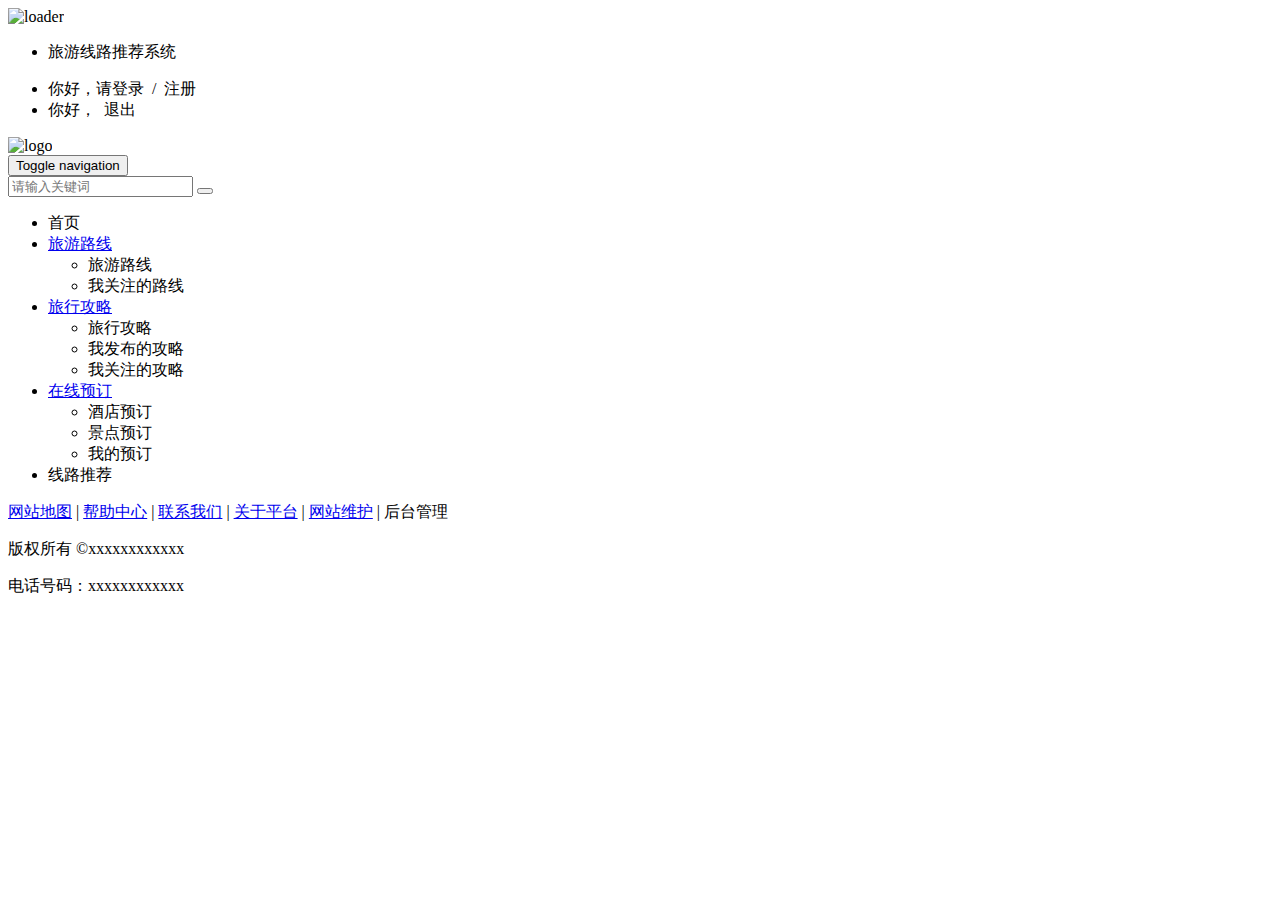
<file: target/classes/templates/base/layout.html>
<!DOCTYPE html>
<!--[if IE 8]>
<html lang="en" class="ie8 no-js"> <![endif]-->
<!--[if IE 9]>
<html lang="en" class="ie9 no-js"> <![endif]-->
<!--[if !IE]><!-->
<html lang="zh" xmlns:th="http://www.w3.org/1999/xhtml">
<!--[endif]-->
<html xmlns:th="http://www.thymeleaf.org"
      xmlns:layout="http://www.ultraq.net.nz/thymeleaf/layout"
>

<head>
    <meta charset="utf-8"/>
    <title>旅游线路推荐系统 </title>
    <meta content="width=device-width, initial-scale=1.0" name="viewport"/>
    <meta name="description" content="旅游线路推荐系统"/>
    <meta name="keywords" content="旅游线路推荐系统"/>
    <meta name="author" content="旅游线路推荐系统"/>
    <!--start theme style -->
    <link rel="stylesheet" type="text/css" th:href="@{/css/animate.css}">
    <link rel="stylesheet" type="text/css" th:href="@{/css/bootstrap.min.css}">
    <link rel="stylesheet" type="text/css" th:href="@{/css/font-awesome.min.css}">
    <link rel="stylesheet" type="text/css" th:href="@{/css/linecons.css}">
    <link rel="stylesheet" type="text/css" th:href="@{/plugins/slider-pro/css/slider-pro.min.css}">
    <link rel="stylesheet" type="text/css" th:href="@{/plugins/owlcarousel/css/owl.carousel.min.css}">
    <link rel="stylesheet" type="text/css" th:href="@{/plugins/owlcarousel/css/owl.theme.default.min.css}">
    <link rel="stylesheet" type="text/css" th:href="@{/css/style.css}">
    <link rel="stylesheet" type="text/css" th:href="@{/css/responsive.css}"/>
    <!-- favicon link-->
    <link rel="shortcut icon" type="image/icon" th:href="@{/images/logo.png}" />
</head>
<body>

<div id="wrapper">
    <div id="page-wrapper">

        <div id="preloader">
            <div id="status"><img th:src="@{/images/preloader.gif}" id="preloader_image" alt="loader">
            </div>
        </div>
        <!--top header start 项目头部 -->
        <div class="top_header_wrapper">
            <div class="container">
                <div class="row">
                    <div class="col-lg-12 col-md-12 col-sm-12 col-xs-12">
                        <div class="top_header_add">
                            <ul>
                                <li><a th:href="@{/}"><i class="fa fa-home"
                                                         aria-hidden="true"></i> 旅游线路推荐系统 </a>
                                </li>
                            </ul>
                        </div>
                        <div class="top_login">
                            <ul>
                                <li id="login"><i class="fa fa-sign-in" aria-hidden="true"></i> 你好，请<a
                                        th:href="@{/loginUI}">登录</a>&nbsp;&nbsp;/&nbsp;&nbsp;<a
                                        th:href="@{/registerUI}">注册</a></li>
                                <li id="logout"><i class="fa fa-sign-in"></i> 你好，<a id="yonghuming"
                                                                                    th:href="@{/user/centerUI}"></a>&nbsp;&nbsp;<a
                                        th:href="@{/logout}">退出</a>
                                </li>
                            </ul>
                        </div>
                    </div>
                </div>
            </div>
        </div>
        <!--header menu wrapper  导航栏  -->
        <div class="menu_wrapper header-area hidden-menu-bar stick">
            <div class="container">
                <div class="row">
                    <div class="col-lg-3 col-md-3 col-sm-2 col-xs-12">
                        <div class="header_logo">
                            <a th:href="@{/}" class="hidden-xs"><img th:src="@{/images/logo.png}" width="100px" alt="logo" title="旅游线路推荐系统"
                                                                     class="img-responsive"></a>
                        </div>
                    </div>
                    <div class="col-lg-9 col-md-9 col-sm-10 col-xs-12">
                        <nav class="navbar hidden-xs">
                            <!-- Brand and toggle get grouped for better mobile display -->
                            <div class="navbar-header">
                                <button type="button" class="navbar-toggle collapsed" data-toggle="collapse"
                                        data-target="#bs-example-navbar-collapse-1"
                                        aria-expanded="false">
                                    <span class="sr-only">Toggle navigation</span>
                                    <span class="icon-bar"></span>
                                    <span class="icon-bar"></span>
                                    <span class="icon-bar"></span>
                                </button>
                            </div>
                            <!-- Collect the nav links, forms, and other content for toggling -->
                            <div class="collapse navbar-collapse respose_nav" id="bs-example-navbar-collapse-1">
                                <div class="et_navbar_search_wrapper hidden-xs">
                                    <div class="et_search_bar" id="search_button">
                                        <a href="javascript:void(0);"><i class="fa fa-search"
                                                                         aria-hidden="true"></i></a>
                                    </div>
                                    <div id="search_open" class="et_search_box">
                                        <input type="text" placeholder="请输入关键词">
                                        <button><i class="fa fa-search" aria-hidden="true"></i></button>
                                    </div>
                                </div>
                                <ul class="nav navbar-nav" id="nav_filter">
                                    <li><a th:href="@{/}">首页</a></li>
                                    <li class="dropdown"><a href="javascript:void(0);" class="dropdown-toggle"
                                                            data-toggle="dropdown" role="button"
                                                            aria-haspopup="true" aria-expanded="false">旅游路线 <i
                                            class="fa fa-angle-down"></i></a>
                                        <ul class="dropdown-menu hovr_nav_tab">
                                            <li><a th:href="@{/route/travelRouteListUI}">旅游路线</a></li>
                                            <li><a th:href="@{/route/routeManageUI}">我关注的路线</a></li>
                                        </ul>
                                    </li>
                                    <li class="dropdown"><a href="javascript:void(0);" class="dropdown-toggle"
                                                            data-toggle="dropdown" role="button"
                                                            aria-haspopup="true" aria-raexpanded="false">旅行攻略 <i
                                            class="fa fa-angle-down"></i></a>
                                        <ul class="dropdown-menu hovr_nav_tab">
                                            <li><a th:href="@{/strategy/travelStrategyListUI}">旅行攻略</a></li>
                                            <li><a th:href="@{/strategy/pushStrategyListUI}">我发布的攻略</a></li>
                                            <li><a th:href="@{/strategy/strategyManageUI}">我关注的攻略</a></li>
                                        </ul>
                                    </li>
                                    <li class="dropdown"><a href="javascript:void(0);" class="dropdown-toggle"
                                                            data-toggle="dropdown" role="button"
                                                            aria-haspopup="true" aria-expanded="false">在线预订 <i
                                            class="fa fa-angle-down"></i></a>
                                        <ul class="dropdown-menu hovr_nav_tab">
                                            <li><a th:href="@{/reserve/reserveHotelListUI}">酒店预订</a></li>
                                            <li><a th:href="@{/reserve/reserveAttractionsListUI}">景点预订</a></li>
                                            <li><a th:href="@{/reserve/reserveManageUI}">我的预订</a></li>
                                        </ul>
                                    </li>
                                    <li><a th:href="@{/recommend/recommendRoute}">线路推荐</a></li>
                                </ul>
                            </div>
                        </nav>
                    </div>
                </div>
            </div>
        </div>

        <!--预留填充模块-->
        <div layout:fragment="content">

        </div>
        <!-- ser_footer section start 页面底部-->
        <div class="footer_wrapper">
            <div class="container">
                <div class="text-center">
                    <p><a href="javascript:void(0);">网站地图</a> | <a href="javascript:void(0);">帮助中心</a> | <a
                            href="javascript:void(0);">联系我们</a>
                        | <a href="javascript:void(0);">关于平台</a> | <a href="javascript:void(0);">网站维护</a>
                        | <a th:href="@{/system}">后台管理</a></p>
                    <p>版权所有 ©xxxxxxxxxxxx</p>
                    <p>电话号码：xxxxxxxxxxxx</p>
                </div>
            </div>
            <div class="container-fluid">
                <div class="up_wrapper">
                    <a href="javascript:" id="return-to-top"><i class="fa fa fa-arrow-up" aria-hidden="true"></i></a>
                </div>
            </div>
        </div>
    </div>
</div>
<!--main js files 所有可能用到的js-->
<script th:src="@{/js/jquery_min.js}"></script>
<script th:src="@{/js/bootstrap.min.js}"></script>
<script th:src="@{/js/wow.min.js}"></script>
<script th:src="@{/js/custom.js}"></script>
<script th:src="@{/plugins/slider-pro/js/jquery.sliderPro.min.js}"></script>
<script th:src="@{/plugins/owlcarousel/js/owl.carousel.min.js}"></script>
<script th:src="@{/layer/layer.js}"></script>
<!--js code-->
<script th:inline="javascript" type="text/javascript">

    $(function () {
        var username = getCookie('username');
        console.log(username);
        if (username !== '' && username) {
            console.log("111111111");
            $("#login").hide();
            $("#logout").show();
            $("#yonghuming").text(username);
        } else {
            console.log("2222222222");
            $("#logout").hide();
            $("#login").show();
            console.log('隐藏后面登出');
        }
    });


    function getCookie(key) {
        var arr1 = document.cookie.split("; ");//由于cookie是通过一个分号+空格的形式串联起来的，所以这里需要先按分号空格截断,变成[name=Jack,pwd=123456,age=22]数组类型；
        for (var i = 0; i < arr1.length; i++) {
            var arr2 = arr1[i].split("=");//通过=截断，把name=Jack截断成[name,Jack]数组；
            if (arr2[0] == key) {
                return decodeURI(arr2[1]);
            }
        }
    }

</script>
</body>
</html>
</file>
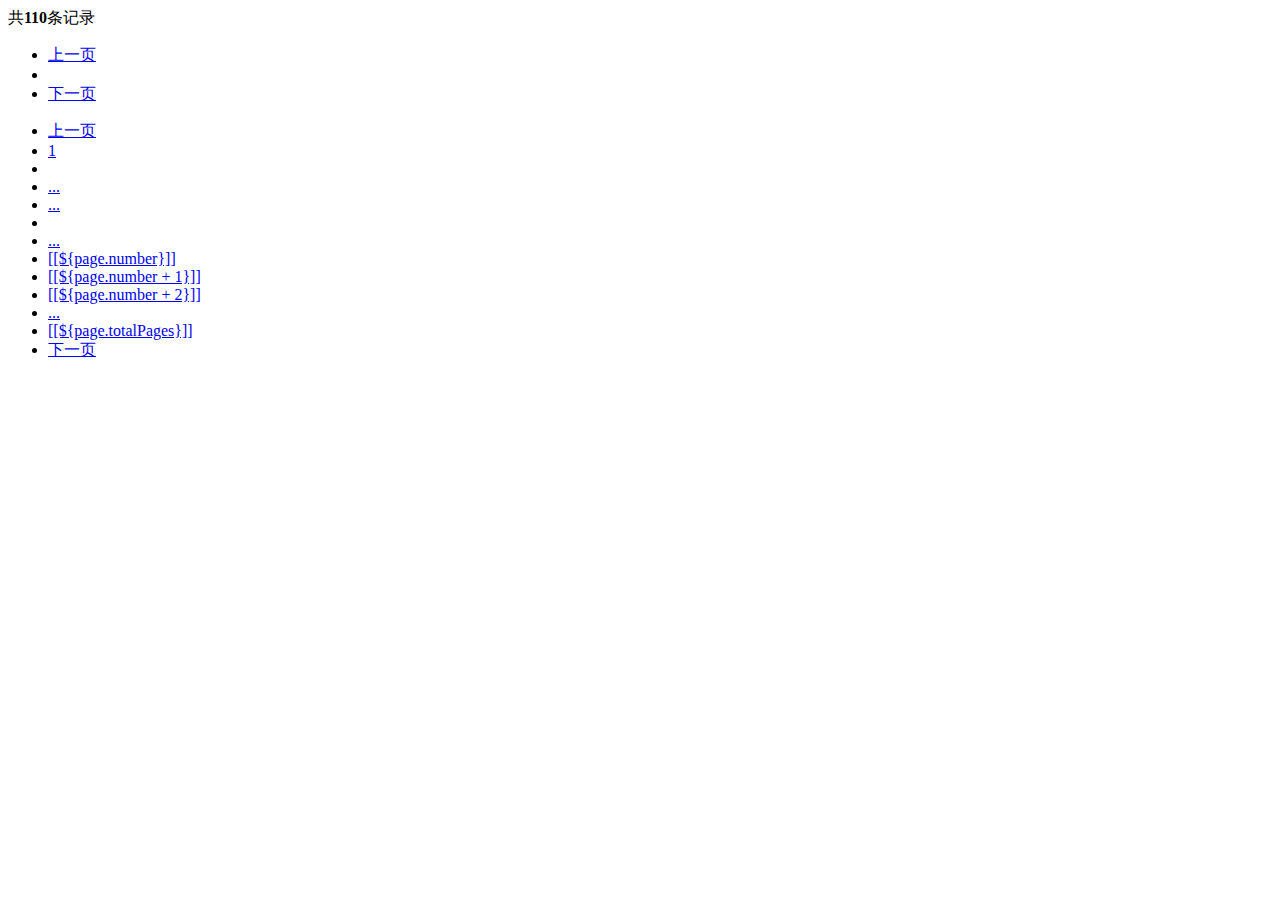
<file: target/classes/templates/base/pageable.html>
<!DOCTYPE html>
<html xmlns:th="http://www.thymeleaf.org">
<div class="page-pagination clearfix" th:unless="${#lists.isEmpty(page.content) }"
     th:object="${page}">
    <div class='pull-left form-control-static'>共<b class='text-danger' th:text="${page.totalElements}">110</b>条记录
    </div>
    <ul class="pagination pagination-sm pull-right" data-th-if="${page.totalPages le 7}">
        <!-- 上一页 -->
        <li class="page-item" data-th-classappend="*{first} ? 'disabled' : ''">
            <a href="javascript:void(0);"
               data-th-classappend="${page.number >0 } ? 'page-link' : ''"
               data-th-attr="data-pageindex=${page.number} - 1"
               aria-label="Previous">
                <span aria-hidden="true">上一页</span>
            </a>
        </li>
        <!-- 迭代生成页码 -->
        <li class="page-item" data-th-each="i : ${#numbers.sequence(1, page.totalPages)}"
            data-th-classappend="${(page.number + 1) eq i} ? 'active' : ''">
            <a class="page-link" data-th-attr="data-pageindex=${i} - 1" href="javascript:void(0);">
                <span data-th-text="${i}"></span>
            </a>
        </li>
        <!-- 下一页 -->
        <li class="page-item" data-th-classappend="*{last} ? 'disabled' : ''">
            <a href="javascript:void(0);"
               data-th-classappend="*{last} ? '' : 'page-link'"
               data-th-attr="data-pageindex=${page.number} + 1"
               aria-label="Next">
                <span aria-hidden="true">下一页</span>
            </a>
        </li>
    </ul>
    <!-- 处理页数大于7 的情况 -->
    <ul class="pagination pagination-sm pull-right" data-th-if="${page.totalPages gt 7}">
        <!-- 上一页 -->
        <li class="page-item" data-th-classappend="*{first} ? 'disabled' : ''">
            <a href="javascript:void(0);"
               data-th-classappend="*{first} ? '' : 'page-link'"
               data-th-attr="data-pageindex=${page.number} - 1"
               aria-label="Previous">
                <span aria-hidden="true">上一页</span>
            </a>
        </li>

        <!-- 首页 -->
        <li class="page-item" data-th-classappend="${(page.number + 1) eq 1} ? 'active' : ''">
            <a href="javascript:void(0);" class="page-link" data-th-attr="data-pageindex=0">1</a>
        </li>

        <!-- 当前页面小于等于4 -->
        <li class="page-item" data-th-if="${(page.number + 1) le 4}"
            data-th-each="i : ${#numbers.sequence(2,5)}"
            data-th-classappend="${(page.number + 1) eq i} ? 'active' : ''">
            <a class="page-link" href="javascript:void(0);" data-th-attr="data-pageindex=${i} - 1">
                <span data-th-text="${i}"></span>
            </a>
        </li>

        <li class="page-item disabled" data-th-if="${(page.number + 1) le 4}">
            <a href="javascript:void(0);" class="page-link">
                <span aria-hidden="true">...</span>
            </a>
        </li>

        <!-- 最后一页与当前页面之差，小于等于3 -->
        <li class="page-item disabled" data-th-if="${(page.totalPages-(page.number + 1)) le 3}">
            <a href="javascript:void(0);" class="page-link">
                <span aria-hidden="true">...</span>
            </a>
        </li>
        <li class="page-item" data-th-if="${(page.totalPages-(page.number + 1)) le 3}"
            data-th-each="i : ${#numbers.sequence(page.totalPages-4, page.totalPages-1)}"
            data-th-classappend="${(page.number + 1) eq i} ? 'active' : ''">
            <a class="page-link" href="javascript:void(0);" data-th-attr="data-pageindex=${i} - 1">
                <span data-th-text="${i}"></span>
            </a>
        </li>

        <!-- 最后一页与当前页面之差大于3，且  当前页面大于4-->
        <li class="page-item disabled"
            data-th-if="${((page.number + 1) gt 4) && ((page.totalPages-(page.number + 1)) gt 3 )}">
            <a href="javascript:void(0);" class="page-link">
                <span aria-hidden="true">...</span>
            </a>
        </li>
        <li class="page-item"
            data-th-if="${((page.number + 1) gt 4) && ((page.totalPages-(page.number + 1)) gt 3 )}">
            <a href="javascript:void(0);" class="page-link" data-th-attr="data-pageindex=${page.number} - 1">[[${page.number}]]</a>
        </li>
        <li class="page-item active"
            data-th-if="${((page.number + 1) gt 4) && ((page.totalPages-(page.number + 1)) gt 3 )}">
            <a href="javascript:void(0);" class="page-link" data-th-attr="data-pageindex=${page.number}">[[${page.number
                + 1}]]</a>
        </li>
        <li class="page-item"
            data-th-if="${((page.number + 1) gt 4) && ((page.totalPages-(page.number + 1)) gt 3 )}">
            <a href="javascript:void(0);" class="page-link" data-th-attr="data-pageindex=${page.number} + 1">[[${page.number
                + 2}]]</a>
        </li>

        <li class="page-item disabled"
            data-th-if="${((page.number + 1) gt 4) && ((page.totalPages-(page.number + 1)) gt 3 )}">
            <a href="javascript:void(0);" class="page-link">
                <span aria-hidden="true">...</span>
            </a>
        </li>

        <!-- 最后一页 -->
        <li class="page-item" data-th-classappend="${(page.number + 1) eq page.totalPages} ? 'active' : ''">
            <a href="javascript:void(0);" class="page-link"
               data-th-attr="data-pageindex=${page.totalPages} - 1">[[${page.totalPages}]]</a>
        </li>

        <!-- 下一页 -->
        <li class="page-item" data-th-classappend="*{last} ? 'disabled' : ''">
            <a href="javascript:void(0);"
               data-th-classappend="*{last} ? '' : 'page-link'"
               data-th-attr="data-pageindex=${page.number} + 1"
               aria-label="Next">
                <span aria-hidden="true">下一页</span>
            </a>
        </li>
    </ul>
</div>
<script src="https://apps.bdimg.com/libs/jquery/2.1.4/jquery.min.js"></script>
<script type="text/javascript">
    var size = [[${page.size}]];

    function initPage(size, index) {
        var $form = $("#search-form");
        if (!$form[0]) {
            return;
        }
        var $sizeInput = $form.find("input[name='size']");
        var hiddenSizeDiv = ['<input type="hidden" name="size" value="' + size + '">'];
        if ($sizeInput[0]) {
            $sizeInput.val(size);
        } else {
            $form.append(hiddenSizeDiv.join(''));
        }

        var $pageInput = $form.find("input[name='page']");
        var hiddenPageDiv = ['<input type="hidden" name="page" value="' + index + '">'];
        if ($pageInput[0]) {
            $pageInput.val(index);
        } else {
            $form.append(hiddenPageDiv.join(''));
        }
        return $form;
    }

    $("#change-page-num").on('change', function () {
        var index = parseInt($(this).val());
        if (isNaN(index)) {
            $(this).val('');
            return;
        }
        var $form = initPage(size, index - 1);
        if ($form) {
            $form.submit();
        }
    });
    $("#change-page-size").on('change', function () {
        var size = $(this).val();
        var $form = initPage(size, 0);
        $form.submit();
    });
    $("a.page-link").on('click', function () {
        var index = $(this).data("pageindex");
        var $form = initPage(size, index);
        if ($form) {
            $form.submit();
        }
    });
</script>
</html>
</file>
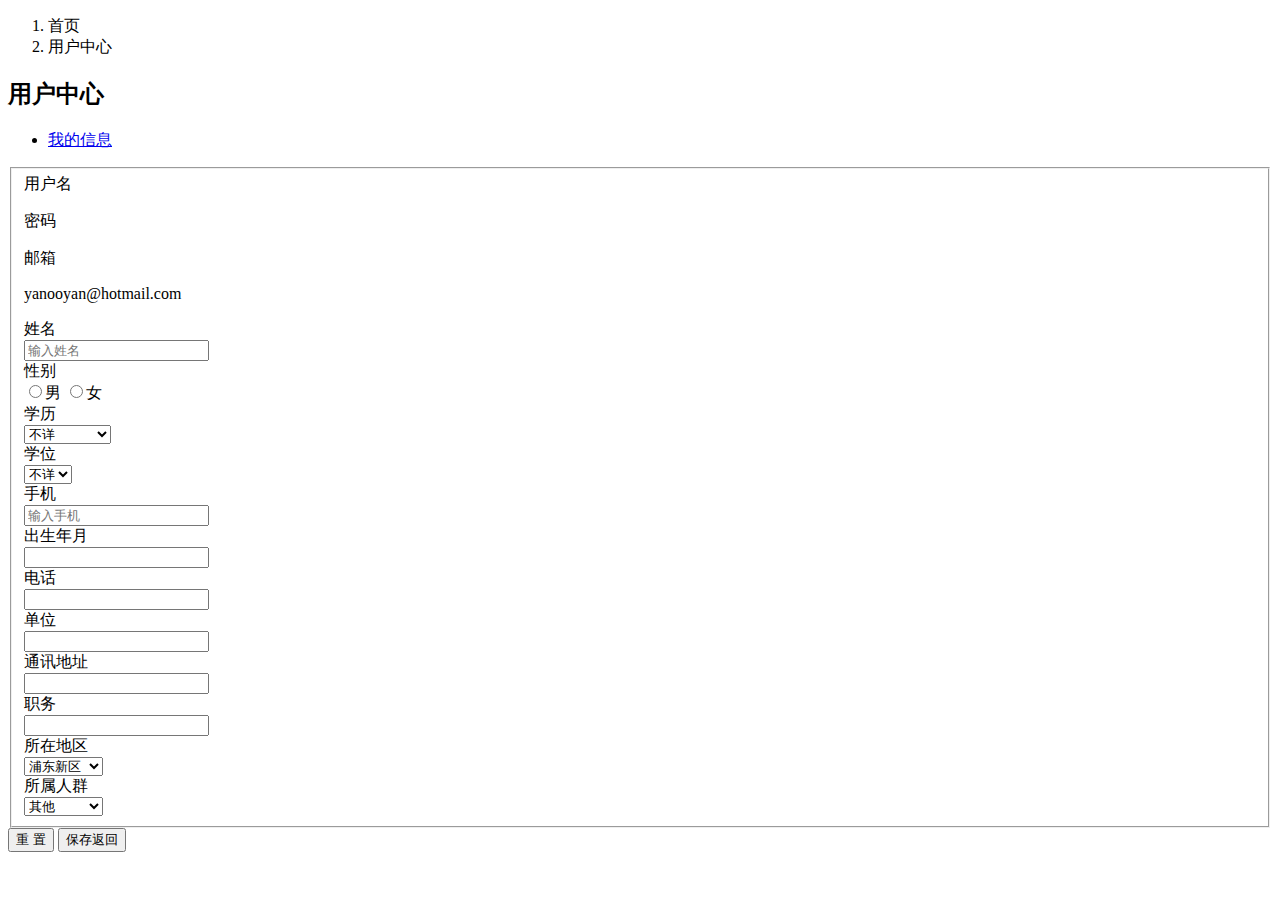
<file: target/classes/templates/center/user-center-edit.html>
<!DOCTYPE html>
<html
        xmlns:layout="http://www.ultraq.net.nz/thymeleaf/layout" xmlns:th="http://www.thymeleaf.org"
        layout:decorate="~{base/layout}">
<div layout:fragment="content">

    <!--header wrapper end-->
    <!--med_tittle_section-->
    <div class="med_tittle_section">
        <div class="med_img_overlay"></div>
        <div class="container">
            <div class="row">
                <div class="col-lg-12 col-md-12 col-sm-12 col-xs-12">
                    <div class="med_tittle_cont_wrapper">
                        <div class="med_tittle_cont">
                            <ol class="breadcrumb">
                                <li><a th:href="@{/}">首页</a></li>
                                <li>用户中心</li>
                            </ol>
                        </div>
                    </div>
                </div>
            </div>
        </div>
    </div>
    <!-- med_tittle_section End -->
    <!--service section start-->
    <div class="page-container">
        <div class="container">
            <div class="row med_toppadder50 med_bottompadder50">
                <div class="col-lg-12 col-md-12 col-sm-12 col-xs-12">
                    <h2 class="cy-uc-title">用户中心</h2>
                    <div class="panel panel-default panel-view">
                        <div class="panel-body">
                            <div class="cy-tabs">
                                <ul class="nav nav-tabs nav-justified" role="tablist">
                                    <li class="active">
                                        <a href="javaScript:void(0);"><i class="fa fa-address-card"></i> 我的信息</a>
                                    </li>
                                </ul>
                                <!-- Tab panes -->
                                <div class="tab-content">
                                    <div class="tab-pane active">
                                        <form action="#" id="form-submit" name="form-submit" method="post" class="cy-form">
                                            <fieldset>
                                                <div class="row">
                                                    <input type="hidden" name="id" th:value="${user.id}">
                                                    <section>
                                                        <label class="label col col-1">用户名</label>
                                                        <div class="col col-2">
                                                            <p class="form-control-static" th:text="${user.username}"></p>
                                                            <input name="username" type="hidden" th:value="${user.username}">
                                                        </div>
                                                        <label class="label col col-1" >密码</label>
                                                        <div class="col col-2">
                                                            <p class="form-control-static" th:text="${user.password}"></p>
                                                            <input name="password" type="hidden" th:value="${user.password}">
                                                        </div>
                                                        <label class="label col col-1" >邮箱</label>
                                                        <div class="col col-2">
                                                            <p class="form-control-static">yanooyan@hotmail.com</p>
                                                        </div>
                                                    </section>
                                                    <section class="noborder">
                                                        <label class="label col col-1">姓名</label>
                                                        <div class="col col-2">
                                                            <label class="input">
                                                                <input name="name" type="text" placeholder="输入姓名" th:value="${user.name}">
                                                            </label>
                                                        </div>
                                                        <label class="label col col-1">性别</label>
                                                        <div class="col col-2">
                                                            <div class="inline-group">
                                                                <label class="radio"><input type="radio"
                                                                                            name="radio-inline"><i></i>男</label>
                                                                <label class="radio"><input type="radio"
                                                                                            name="radio-inline"><i></i>女</label>
                                                            </div>
                                                        </div>
                                                        <label class="label col col-1">学历</label>
                                                        <div class="col col-2">
                                                            <label class="select">
                                                                <select id="education" name="cmsMember.education">
                                                                    <option value="不详" selected="selected">不详</option>
                                                                    <option value="小学">小学</option>
                                                                    <option value="初中">初中</option>
                                                                    <option value="高中或中专">高中或中专</option>
                                                                    <option value="大专或高职">大专或高职</option>
                                                                    <option value="中师">中师</option>
                                                                    <option value="本科">本科</option>
                                                                    <option value="研究生">研究生</option>
                                                                    <option value="博士研究生">博士研究生</option>
                                                                    <option value="硕士研究生">硕士研究生</option>
                                                                </select>
                                                                <i></i>
                                                            </label>
                                                        </div>
                                                        <label class="label col col-1">学位</label>
                                                        <div class="col col-2">
                                                            <label class="select">
                                                                <select id="degree" name="cmsMember.degree">
                                                                    <option value="不详">不详</option>
                                                                    <option value="中专">中专</option>
                                                                    <option value="中师">中师</option>
                                                                    <option value="学士">学士</option>
                                                                    <option value="硕士">硕士</option>
                                                                    <option value="博士">博士</option>
                                                                </select>
                                                                <i></i>
                                                            </label>
                                                        </div>
                                                        <label class="label col col-1">手机</label>
                                                        <div class="col col-2">
                                                            <label class="input">
                                                                <input type="text" placeholder="输入手机">
                                                            </label>
                                                        </div>
                                                        <label class="label col col-1">出生年月</label>
                                                        <div class="col col-2">
                                                            <label class="input">
                                                                <input type="text" class="datepicker-autoclose"
                                                                       placeholder="">
                                                                <div class="picker-pos"></div>
                                                            </label>
                                                        </div>
                                                        <label class="label col col-1">电话</label>
                                                        <div class="col col-2">
                                                            <label class="input">
                                                                <input type="text" placeholder="">
                                                            </label>
                                                        </div>

                                                    </section>
                                                    <section class="noborder">
                                                        <label class="label col col-1">单位</label>
                                                        <div class="col col-5">
                                                            <label class="input">
                                                                <input type="text" placeholder="">
                                                            </label>
                                                        </div>
                                                        <label class="label col col-1">通讯地址</label>
                                                        <div class="col col-5">
                                                            <label class="input">
                                                                <input type="text" placeholder="">
                                                            </label>
                                                        </div>
                                                        <label class="label col col-1">职务</label>
                                                        <div class="col col-2">
                                                            <label class="input">
                                                                <input type="text" placeholder="">
                                                            </label>
                                                        </div>
                                                        <label class="label col col-1">所在地区</label>
                                                        <div class="col col-2">
                                                            <label class="select">
                                                                <select id="location" name="cmsMember.location">
                                                                    <option value="">--请选择--</option>
                                                                    <option value="黄浦区">黄浦区</option>
                                                                    <option value="虹口区">虹口区</option>
                                                                    <option value="杨浦区">杨浦区</option>
                                                                    <option value="闸北区">闸北区</option>
                                                                    <option value="普陀区">普陀区</option>
                                                                    <option value="长宁区">长宁区</option>
                                                                    <option value="静安区">静安区</option>
                                                                    <option value="徐汇区">徐汇区</option>
                                                                    <option value="浦东新区" selected="selected">浦东新区
                                                                    </option>
                                                                    <option value="闵行区">闵行区</option>
                                                                    <option value="奉贤区">奉贤区</option>
                                                                    <option value="松江区">松江区</option>
                                                                    <option value="青浦区">青浦区</option>
                                                                    <option value="嘉定区">嘉定区</option>
                                                                    <option value="宝山区">宝山区</option>
                                                                    <option value="崇明县">崇明县</option>
                                                                </select>
                                                                <i></i>
                                                            </label>
                                                        </div>
                                                        <label class="label col col-1">所属人群</label>
                                                        <div class="col col-2">
                                                            <label class="select">
                                                                <select id="throng" name="cmsMember.throng">
                                                                    <option value="">--请选择--</option>
                                                                    <option value="科研">科研</option>
                                                                    <option value="科技管理">科技管理</option>
                                                                    <option value="技术">技术</option>
                                                                    <option value="教师">教师</option>
                                                                    <option value="学生">学生</option>
                                                                    <option value="其他" selected="selected">其他</option>
                                                                </select>
                                                                <i></i>
                                                            </label>
                                                        </div>
                                                    </section>
                                                </div>
                                            </fieldset>
                                            <footer>
                                                <button type="reset" class="button button-secondary">重 置</button>
                                                <button type="button" class="button"
                                                        onclick="saveForm()">
                                                    保存返回
                                                </button>
                                            </footer>
                                        </form>
                                    </div>
                                </div>
                            </div>
                        </div>
                    </div>
                </div>
            </div>
        </div>
    </div>
    <!--service section end-->


    <script type="text/javascript">
        function saveForm() {
            $.ajax({
                url: '/travel/user/centerEdit',
                data: $("#form-submit").serialize(),
                type: 'post',
                dataType: 'json',
                success: function (result) {
                    if (result.code == 200) {
                        window.location.href = "/travel/user/centerUI";
                    }else {
                        alert(result.message);
                    }
                }
            })
        }
    </script>

</div>
</html>
</file>
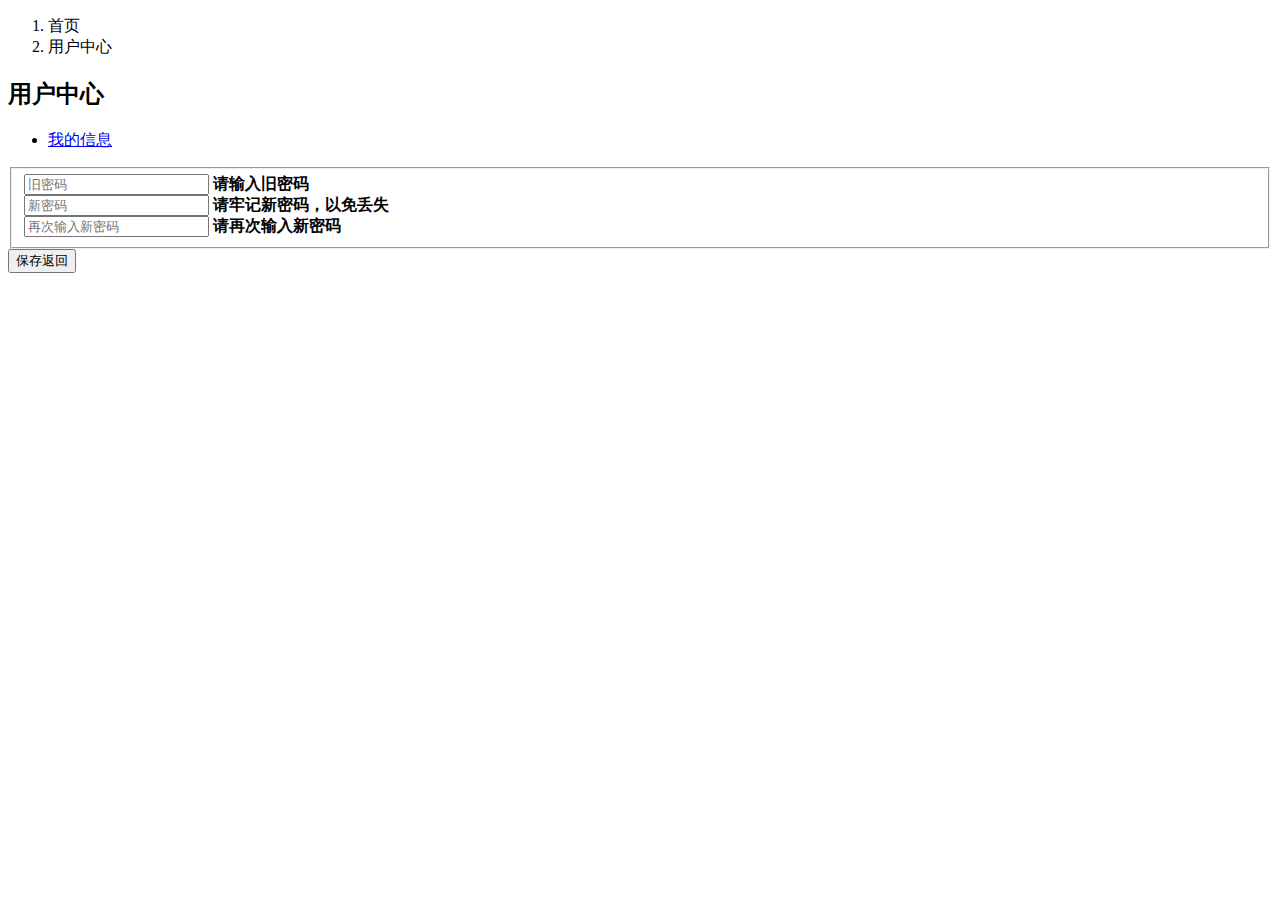
<file: target/classes/templates/center/user-center-editpw.html>
<!DOCTYPE html>
<html
        xmlns:layout="http://www.ultraq.net.nz/thymeleaf/layout" xmlns:th="http://www.thymeleaf.org"
        layout:decorate="~{base/layout}">
<div layout:fragment="content">
    <!--med_tittle_section-->
    <div class="med_tittle_section">
        <div class="med_img_overlay"></div>
        <div class="container">
            <div class="row">
                <div class="col-lg-12 col-md-12 col-sm-12 col-xs-12">
                    <div class="med_tittle_cont_wrapper">
                        <div class="med_tittle_cont">
                            <ol class="breadcrumb">
                                <li><a th:href="@{/}">首页</a></li>
                                <li>用户中心</li>
                            </ol>
                        </div>
                    </div>
                </div>
            </div>
        </div>
    </div>
    <!-- med_tittle_section End -->
    <!--service section start-->
    <div class="page-container">
        <div class="container">
            <div class="row med_toppadder50 med_bottompadder50">
                <div class="col-lg-12 col-md-12 col-sm-12 col-xs-12">
                    <h2 class="cy-uc-title">用户中心</h2>
                    <div class="panel panel-default panel-view">
                        <div class="panel-body">
                            <div class="cy-tabs">
                                <ul class="nav nav-tabs nav-justified" role="tablist">
                                    <li class="active">
                                        <a href="javaScript:void(0);"><i class="fa fa-address-card"></i> 我的信息</a>
                                    </li>
                                </ul>
                                <!-- Tab panes -->
                                <div class="tab-content">
                                    <div class="tab-pane active">
                                        <div class="row">
                                            <div class="col-lg-5 col-md-5 col-sm-12 col-xs-12 col-lg-offset-3 col-md-offset-3">
                                                <form action="#" method="post" class="cy-form">
                                                    <fieldset>
                                                        <section>
                                                            <label class="input">
                                                                <!-- <em>*</em> -->
                                                                <i class="icon-append fa fa-lock"></i>
                                                                <input required name="oldPassword" type="password"
                                                                       placeholder="旧密码">
                                                                <b class="tooltip tooltip-bottom-right">请输入旧密码</b>
                                                            </label>
                                                        </section>
                                                        <section>
                                                            <label class="input">
                                                                <i class="icon-append fa fa-lock"></i>
                                                                <input required name="password" type="password"
                                                                       placeholder="新密码">
                                                                <b class="tooltip tooltip-bottom-right">请牢记新密码，以免丢失</b>
                                                            </label>
                                                        </section>
                                                        <section>
                                                            <label class="input">
                                                                <i class="icon-append fa fa-lock"></i>
                                                                <input required name="newPassword" type="password"
                                                                       placeholder="再次输入新密码">
                                                                <b class="tooltip tooltip-bottom-right">请再次输入新密码</b>
                                                            </label>
                                                        </section>
                                                    </fieldset>
                                                    <footer>
                                                        <button type="button" class="button" onclick="saveForm()">保存返回
                                                        </button>
                                                    </footer>
                                                </form>
                                            </div>
                                        </div>
                                    </div>
                                </div>
                            </div>
                        </div>
                    </div>
                </div>
            </div>
        </div>
    </div>
    <!--service section end-->
    <!--service section end-->
    <script th:inline="javascript">

        function saveForm() {

            var oldPassword = $("input[ name='oldPassword' ] ").val();
            var password = $("input[ name='password' ] ").val();
            var newPassword = $("input[ name='newPassword' ] ").val();

            if (password !== newPassword) {
                alert("新密码两次输入不一样!");
                return;
            }
            var id = [[${id}]];
            console.log(id);
            $.ajax({
                url: '/travel/user/centerEditPW',
                data: {"id": id, "oldPassword": oldPassword, "newPassword": newPassword},
                type: 'post',
                dataType: 'json',
                success: function (result) {
                    if (result.code === 200) {
                        confirm("修改成功,请重新登录!"); //在页面上弹出对话框
                        window.location.href = "/travel/loginUI";
                    } else {
                        alert(result.message);
                    }
                }
            })
        }
    </script>
</div>

</html>
</file>
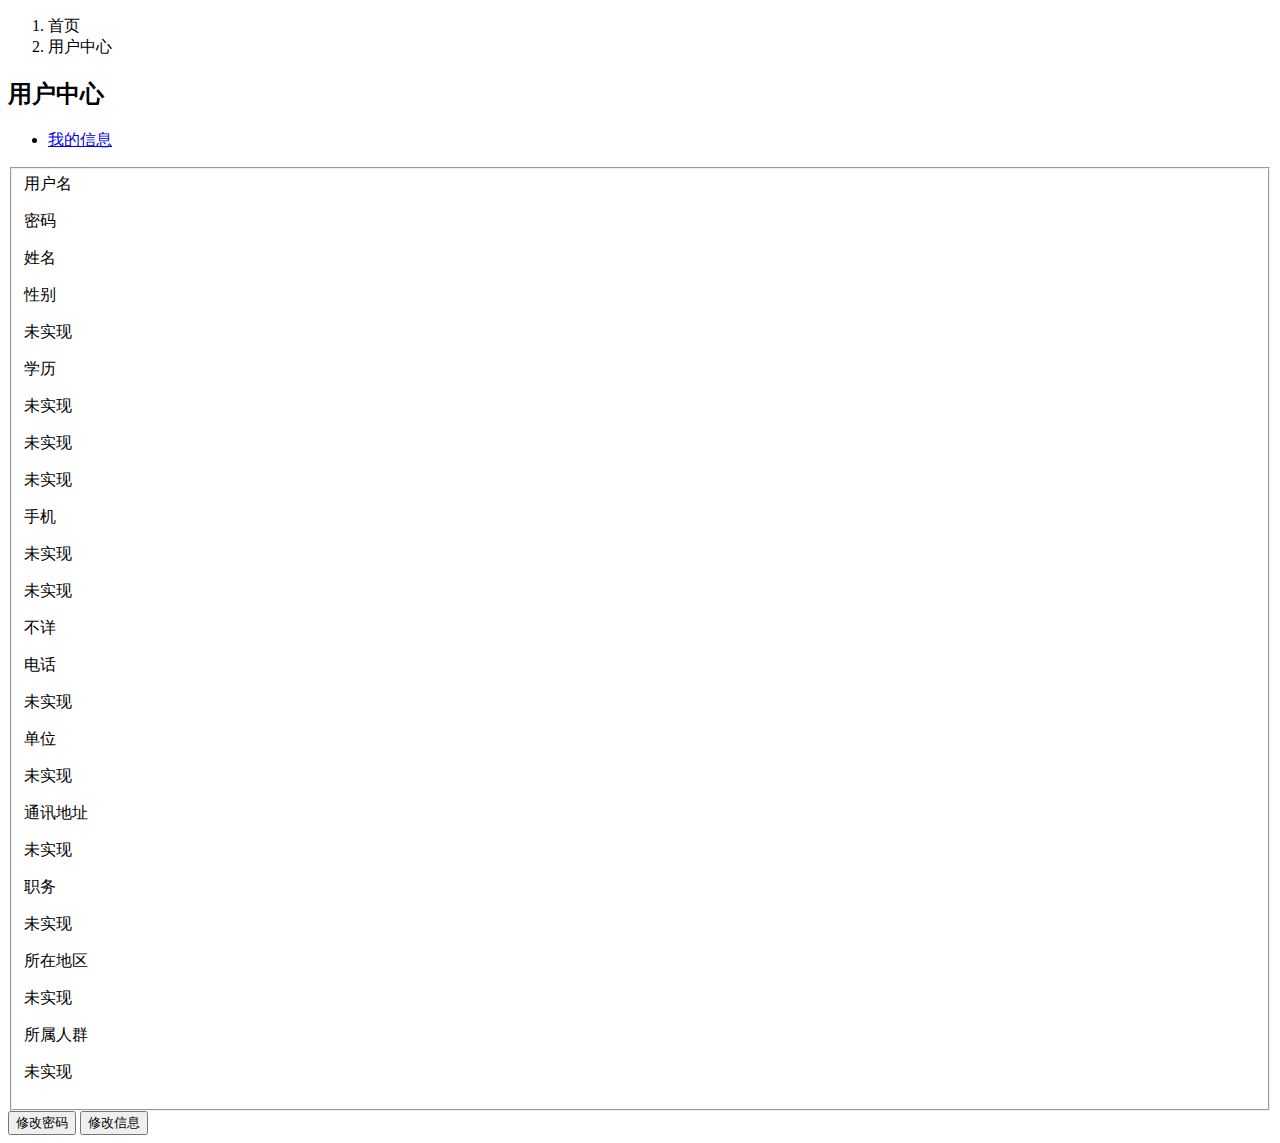
<file: target/classes/templates/center/user-center.html>
<!DOCTYPE html>
<html
        xmlns:layout="http://www.ultraq.net.nz/thymeleaf/layout" xmlns:th="http://www.thymeleaf.org"
        layout:decorate="~{base/layout}">
<div layout:fragment="content">
    <!--med_tittle_section-->
    <div class="med_tittle_section">
        <div class="med_img_overlay"></div>
        <div class="container">
            <div class="row">
                <div class="col-lg-12 col-md-12 col-sm-12 col-xs-12">
                    <div class="med_tittle_cont_wrapper">
                        <div class="med_tittle_cont">
                            <ol class="breadcrumb">
                                <li><a th:href="@{/}">首页</a></li>
                                <li>用户中心</li>
                            </ol>
                        </div>
                    </div>
                </div>
            </div>
        </div>
    </div>
    <!-- med_tittle_section End -->
    <!--service section start-->
    <div class="page-container">
        <div class="container">
            <div class="row med_toppadder50 med_bottompadder50">
                <div class="col-lg-12 col-md-12 col-sm-12 col-xs-12">
                    <h2 class="cy-uc-title">用户中心</h2>
                    <div class="panel panel-default panel-view">
                        <div class="panel-body">
                            <div class="cy-tabs">
                                <!-- Nav tabs -->
                                <ul class="nav nav-tabs nav-justified" role="tablist">
                                    <li class="active">
                                        <a href="javaScript:void(0);"><i class="fa fa-address-card"></i> 我的信息</a>
                                    </li>
                                </ul>
                                <!-- Tab panes -->
                                <div class="tab-content">
                                    <div class="tab-pane active">
                                        <form action="#" method="post" class="cy-form">
                                            <fieldset>
                                                <div class="row">
                                                    <section>
                                                        <label class="label col col-1">用户名</label>
                                                        <div class="col col-2">
                                                            <p class="form-control-static"
                                                               th:text="${user.username}"></p>
                                                        </div>
                                                        <label class="label col col-1">密码</label>
                                                        <div class="col col-2">
                                                            <p class="form-control-static"
                                                               th:text="${user.password}"></p>
                                                        </div>
                                                        <label class="label col col-1">姓名</label>
                                                        <div class="col col-2">
                                                            <p class="form-control-static" th:text="${user.name}"></p>
                                                        </div>
                                                        <label class="label col col-1">性别</label>
                                                        <div class="col col-2">
                                                            <p class="form-control-static">未实现</p>
                                                        </div>

                                                    </section>
                                                    <section>
                                                        <label class="label col col-1">学历</label>
                                                        <div class="col col-2">
                                                            <p class="form-control-static">未实现</p>
                                                        </div>

                                                        <label class="label col col-1">未实现</label>
                                                        <div class="col col-2">
                                                            <p class="form-control-static">未实现</p>
                                                        </div>
                                                        <label class="label col col-1">手机</label>
                                                        <div class="col col-2">
                                                            <p class="form-control-static">未实现</p>
                                                        </div>
                                                        <label class="label col col-1">未实现</label>
                                                        <div class="col col-2">
                                                            <p class="form-control-static">不详</p>
                                                        </div>
                                                    </section>
                                                    <section>
                                                        <label class="label col col-1">电话</label>
                                                        <div class="col col-2">
                                                            <p class="form-control-static">未实现</p>
                                                        </div>

                                                        <label class="label col col-1">单位</label>
                                                        <div class="col col-2">
                                                            <p class="form-control-static">未实现</p>
                                                        </div>
                                                        <label class="label col col-1">通讯地址</label>
                                                        <div class="col col-2">
                                                            <p class="form-control-static">未实现</p>
                                                        </div>
                                                        <label class="label col col-1">职务</label>
                                                        <div class="col col-2">
                                                            <p class="form-control-static">未实现</p>
                                                        </div>
                                                    </section>
                                                    <section>
                                                        <label class="label col col-1">所在地区</label>
                                                        <div class="col col-2">
                                                            <p class="form-control-static">未实现</p>
                                                        </div>

                                                        <label class="label col col-1">所属人群</label>
                                                        <div class="col col-2">
                                                            <p class="form-control-static">未实现</p>
                                                        </div>

                                                    </section>
                                                </div>
                                            </fieldset>
                                            <footer>
                                                <button type="button" class="button"
                                                        onclick="link('centerEditPWUI')">
                                                    修改密码
                                                </button>
                                                <button type="button" class="button"
                                                        onclick="link('centerEditUI')">
                                                    修改信息
                                                </button>
                                            </footer>
                                        </form>
                                    </div>
                                </div>
                            </div>
                        </div>
                    </div>
                </div>
            </div>
        </div>
    </div>
    <!--service section end-->
    <script>
        function link(url) {
            window.location.href = "/travel/user/" + url;
        }
    </script>
</div>
</html>
</file>
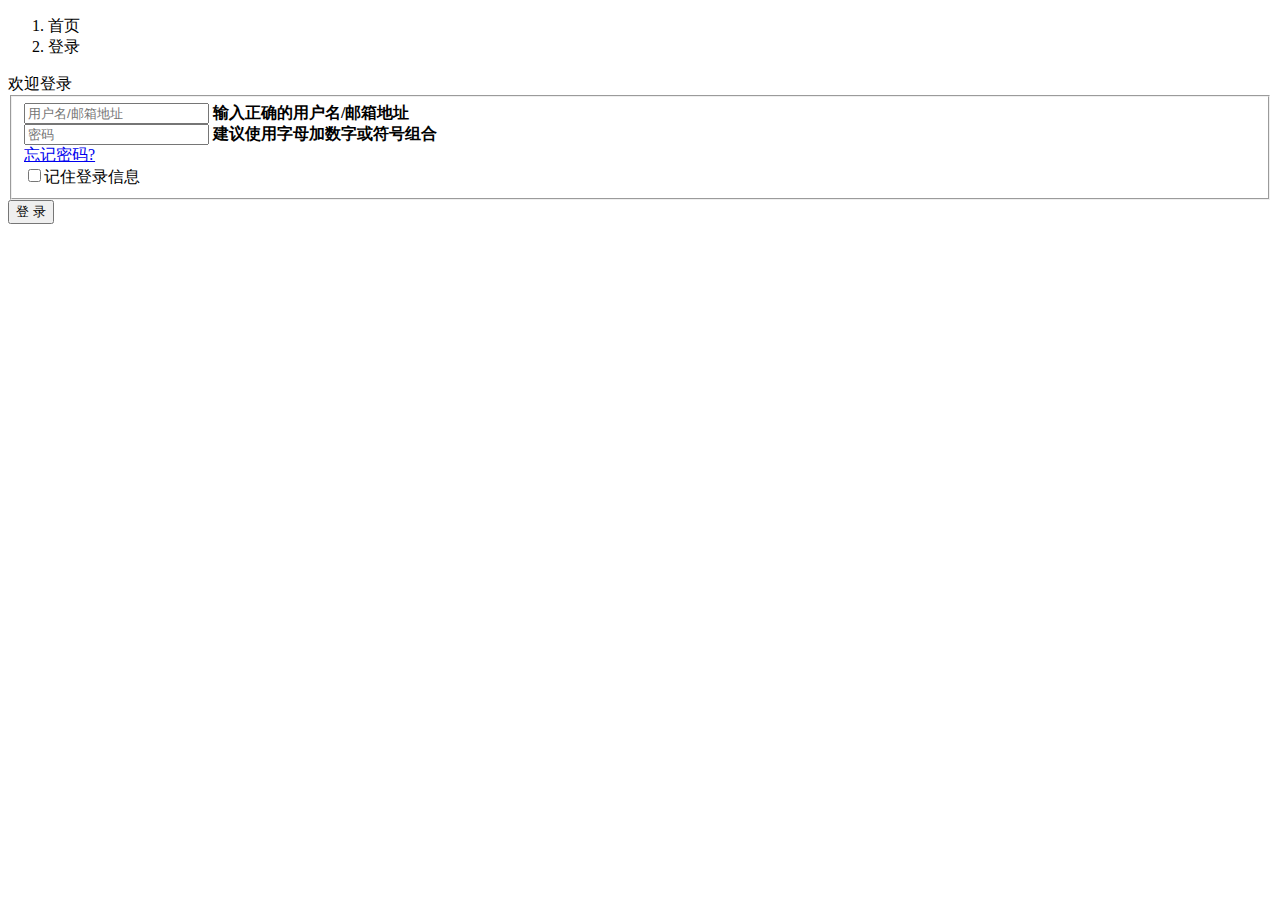
<file: target/classes/templates/login/index-login.html>
<!DOCTYPE html>
<html
        xmlns:layout="http://www.ultraq.net.nz/thymeleaf/layout" xmlns:th="http://www.thymeleaf.org"
        layout:decorate="~{base/layout}">
<div layout:fragment="content">
    <!--med_tittle_section-->
    <div class="med_tittle_section">
        <div class="med_img_overlay"></div>
        <div class="container">
            <div class="row">
                <div class="col-lg-12 col-md-12 col-sm-12 col-xs-12">
                    <div class="med_tittle_cont_wrapper">
                        <div class="med_tittle_cont">
                            <ol class="breadcrumb">
                                <li><a th:href="@{/}">首页</a></li>
                                <li>登录</li>
                            </ol>
                        </div>
                    </div>
                </div>
            </div>
        </div>
    </div>
    <!--service section start-->
    <div class="page-container">
        <div class="container">
            <div class="row med_toppadder50 med_bottompadder50">
                <div class="col-lg-6 col-md-6 col-sm-12 col-xs-12 col-lg-offset-3 col-md-offset-3">
                    <form name="form-submit" id="form-submit" method="post" class="cy-form boxed">
                        <header>欢迎登录</header>
                        <fieldset>
                            <section>
                                <label class="input state-error">
                                    <i class="icon-append fa fa-user"></i>
                                    <input name="username" id="username" type="text" placeholder="用户名/邮箱地址">
                                    <b class="tooltip tooltip-bottom-right">输入正确的用户名/邮箱地址</b>
                                </label>
                                <!--<div class="note note-error">用户名/邮箱地址错误</div>-->
                            </section>
                            <section>
                                <label class="input">
                                    <i class="icon-append fa fa-lock"></i>
                                    <input name="password" id="password" type="password" placeholder="密码">
                                    <b class="tooltip tooltip-bottom-right">建议使用字母加数字或符号组合</b>
                                </label>
                                <div class="note"><a href="index-findpw">忘记密码?</a></div>
                            </section>
                            <section>
                                <label class="checkbox"><input type="checkbox"
                                                               name="checkbox-inline"><i></i>记住登录信息</label>
                            </section>
                        </fieldset>
                        <footer>
                            <button type="button" onclick="saveForm()" class="button">登 录</button>
                        </footer>
                    </form>
                </div>
            </div>
        </div>
    </div>
    <!--service section end-->
    <script th:inline="javascript">

        function saveForm() {
            $.ajax({
                url: '/travel/login',
                data: $("#form-submit").serialize(),
                type: 'post',
                dataType: 'json',
                success: function (result) {
                    if (result.code == 200) {
                        window.location.href = "/travel";
                    }else {
                        alert(result.message);
                    }
                }
            })
        }


    </script>
</div>
</html>
</file>
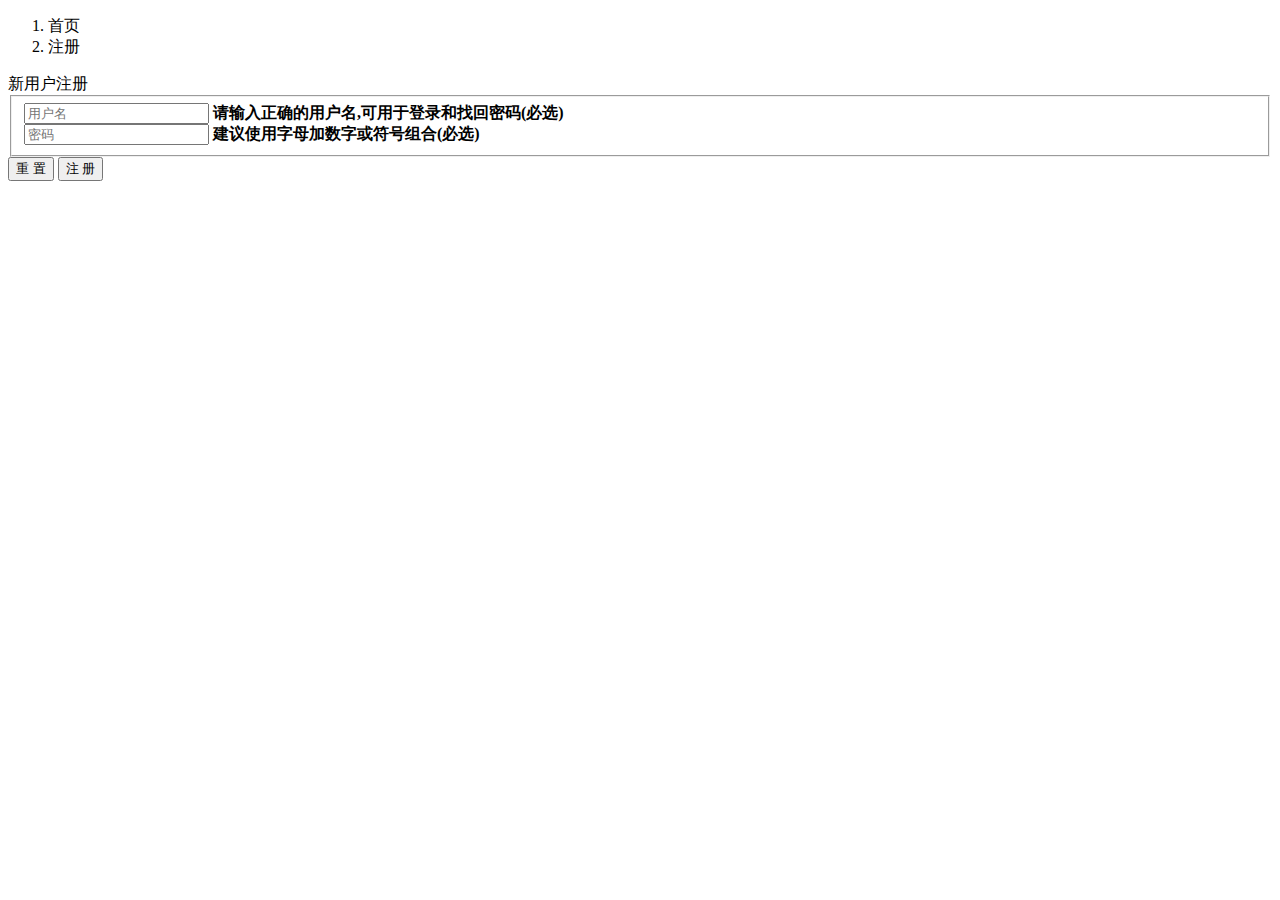
<file: target/classes/templates/login/index-register.html>
<!DOCTYPE html>
<html
        xmlns:layout="http://www.ultraq.net.nz/thymeleaf/layout" xmlns:th="http://www.thymeleaf.org"
        layout:decorate="~{base/layout}">
<div layout:fragment="content">
    <!--med_tittle_section-->
    <div class="med_tittle_section">
        <div class="med_img_overlay"></div>
        <div class="container">
            <div class="row">
                <div class="col-lg-12 col-md-12 col-sm-12 col-xs-12">
                    <div class="med_tittle_cont_wrapper">
                        <div class="med_tittle_cont">
                            <ol class="breadcrumb">
                                <li><a th:href="@{/}">首页</a></li>
                                <li>注册</li>
                            </ol>
                        </div>
                    </div>
                </div>
            </div>
        </div>
    </div>
    <!-- med_tittle_section End -->
    <!--service section start-->
    <div class="page-container">
        <div class="container">
            <div class="row med_toppadder50 med_bottompadder50">
                <div class="col-lg-6 col-md-6 col-sm-12 col-xs-12 col-lg-offset-3 col-md-offset-3">
                    <form name="form-submit" id="form-submit" method="post" class="cy-form boxed">
                        <header>新用户注册</header>
                        <fieldset>
                            <section>
                                <label class="input">
                                    <i class="icon-append fa fa-user"></i>
                                    <input name="username" id="username" required type="text" placeholder="用户名">
                                    <b class="tooltip tooltip-bottom-right">请输入正确的用户名,可用于登录和找回密码(必选)</b>
                                </label>
                            </section>
                            <!--<section>-->
                                <!--<label class="input">-->
                                    <!--<i class="icon-append fa fa-envelope"></i>-->
                                    <!--<input required type="email" placeholder="邮箱地址">-->
                                    <!--<b class="tooltip tooltip-bottom-right">用于验证用户(必选)</b>-->
                                <!--</label>-->
                            <!--</section>-->

                            <section>
                                <label class="input">
                                    <i class="icon-append fa fa-lock"></i>
                                    <input name="password" id="password" required type="password" placeholder="密码">
                                    <b class="tooltip tooltip-bottom-right">建议使用字母加数字或符号组合(必选)</b>
                                </label>
                            </section>

                            <!--<section>-->
                                <!--<label class="input">-->
                                    <!--<i class="icon-append fa fa-lock"></i>-->
                                    <!--<input required type="password" placeholder="确认密码">-->
                                    <!--<b class="tooltip tooltip-bottom-right">请重复输入注册密码(必选)</b>-->
                                <!--</label>-->
                            <!--</section>-->
                            <!--<section>-->
                                <!--<label class="input">-->
                                    <!--<i class="icon-append fa fa-building"></i>-->
                                    <!--<input type="text" placeholder="单位">-->
                                    <!--<b class="tooltip tooltip-bottom-right">请输入单位名称(可选)</b>-->
                                <!--</label>-->
                            <!--</section>-->
                            <!--<div class="row">-->
                                <!--<section class="col col-md-6">-->
                                    <!--<label class="input">-->
                                        <!--<i class="icon-append fa fa-key"></i>-->
                                        <!--<input required type="text" placeholder="验证码">-->
                                        <!--<b class="tooltip tooltip-bottom-right">输入验证码</b>-->
                                    <!--</label>-->
                                <!--</section>-->
                                <!--<section class="col col-md-6">-->
                                    <!--<label class="input med_toppadder5">-->
                                        <!--<img src="images/vcode.jpg">-->
                                        <!--<a class="change" href="javascript:void(0);">换一张</a>-->
                                    <!--</label>-->
                                <!--</section>-->
                            <!--</div>-->
                            <!--<section>-->
                                <!--<label class="checkbox"><input type="checkbox" name="checkbox-inline"><i></i>我已经阅读并接受 <a-->
                                        <!--href="javascript:void(0);">免责声明</a></label>-->
                            <!--</section>-->
                        </fieldset>


                        <footer>
                            <button type="reset" class="button button-secondary">重 置</button>
                            <button type="button" onclick="saveForm()" class="button">注 册</button>
                        </footer>
                    </form>
                </div>

            </div>
        </div>
    </div>
    <script th:inline="javascript">

        function saveForm() {
             var username = $("input[name='username']").val();
             if ($.trim(username) == '') {
                 layer.msg("用户名不能为空");
             return;
             }
            var password = $("input[name='password']").val();
             console.log()
            if ($.trim(password) == '') {
                 layer.msg("密码不能为空");
             return;
             }
            $.ajax({
                url: '/travel/register',
                data: $("#form-submit").serialize(),
                type: 'post',
                dataType: 'json',
                success: function (result) {
                    console.log(result);
                    if (result.code == 200) {
                        window.location.href = "/travel/loginUI";
                    }else {
                        alert(result.message);
                    }
                }
            })
        }
    </script>
</div>

</html>
</file>
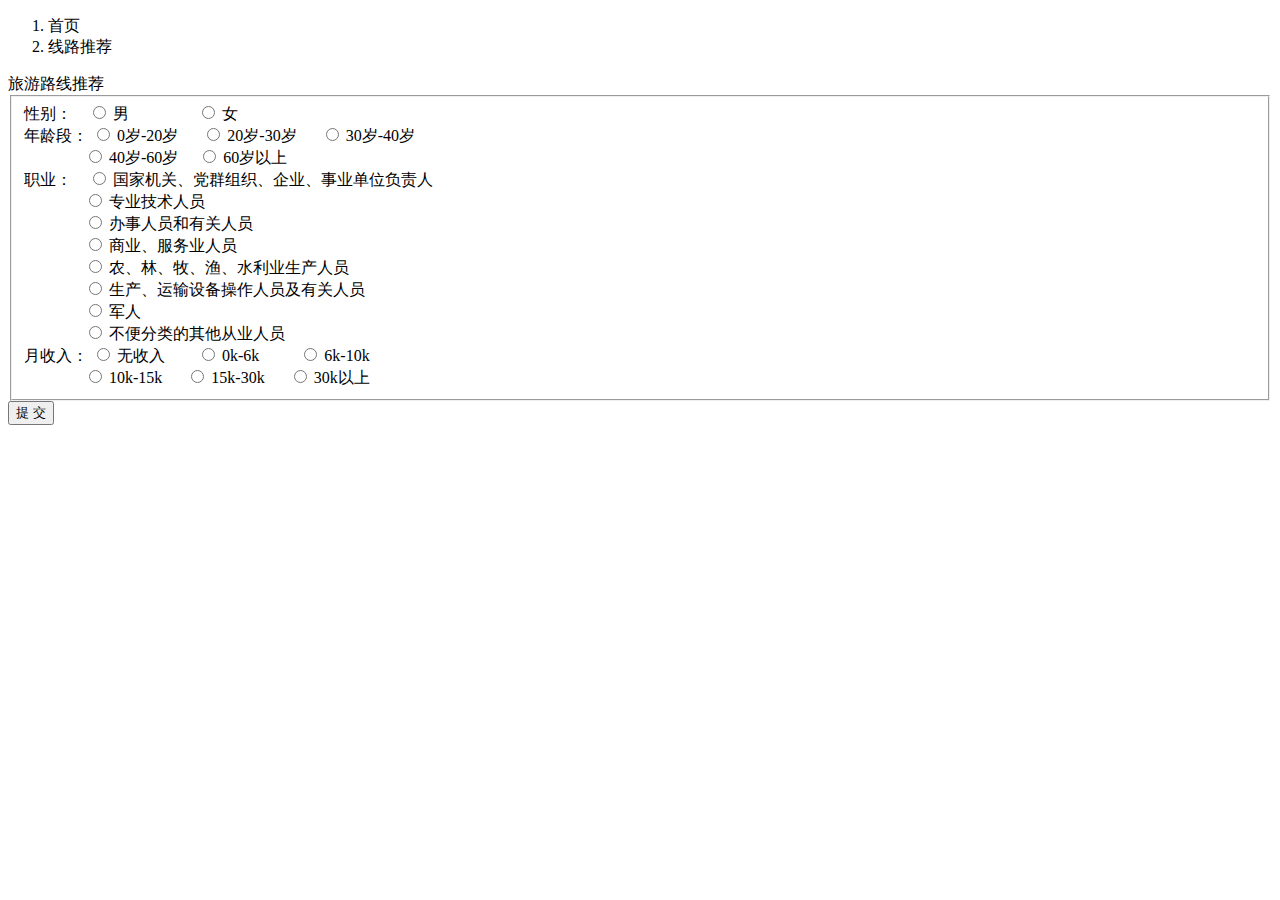
<file: target/classes/templates/recommend/recommend_route.html>
<!DOCTYPE html>
<html
        xmlns:layout="http://www.ultraq.net.nz/thymeleaf/layout" xmlns:th="http://www.thymeleaf.org"
        layout:decorate="~{base/layout}">
<div layout:fragment="content">
    <!--med_tittle_section-->
    <div class="med_tittle_section">
        <div class="med_img_overlay"></div>
        <div class="container">
            <div class="row">
                <div class="col-lg-12 col-md-12 col-sm-12 col-xs-12">
                    <div class="med_tittle_cont_wrapper">
                        <div class="med_tittle_cont">
                            <ol class="breadcrumb">
                                <li><a th:href="@{/}">首页</a></li>
                                <li>线路推荐</li>
                            </ol>
                        </div>
                    </div>
                </div>
            </div>
        </div>
    </div>
    <!-- med_tittle_section End -->
    <!--service section start-->
    <div class="page-container">
        <div class="container">
            <div class="row med_toppadder50 med_bottompadder50">
                <div class="col-lg-6 col-md-6 col-sm-12 col-xs-12 col-lg-offset-3 col-md-offset-3">
                    <form th:action="@{/recommend/recommendForm}" name="form-submit" id="form-submit" method="post" class="cy-form boxed">
                        <header>旅游路线推荐</header>
                        <fieldset>
                            <section>
                                性别：&nbsp;&nbsp;&nbsp;
                                <label >
                                    <input  name="sex" type="radio" value="0">  男
                                </label>&nbsp;&nbsp;&nbsp;&nbsp;&nbsp;&nbsp;&nbsp;&nbsp;&nbsp;&nbsp;&nbsp;
                                <label >&nbsp;&nbsp;&nbsp;
                                    <input  name="sex" type="radio" value="1">  女
                                </label>
                                <br>
                                年龄段：
                                <label >
                                <input name="age" type="radio" value="0-20">  0岁-20岁
                                </label>&nbsp;&nbsp;&nbsp;&nbsp;
                                <label >
                                    <input name="age" type="radio" value="20-30">  20岁-30岁
                                </label>&nbsp;&nbsp;&nbsp;&nbsp;
                                <label >
                                    <input name="age" type="radio" value="30-40">  30岁-40岁
                                </label>
                                <br>
                                <label >&nbsp;&nbsp;&nbsp;&nbsp;&nbsp;&nbsp;&nbsp;&nbsp;&nbsp;&nbsp;&nbsp;&nbsp;&nbsp;&nbsp;
                                    <input name="age" type="radio" value="40-60">  40岁-60岁
                                </label>&nbsp;&nbsp;&nbsp;
                                <label >
                                    <input name="age" type="radio" value="60+">  60岁以上
                                </label>
                                <br>
                                职业：&nbsp;&nbsp;&nbsp;
                                <label >
                                    <input name="job" type="radio" value="politician">  国家机关、党群组织、企业、事业单位负责人
                                </label>
                                <br>
                                <label >&nbsp;&nbsp;&nbsp;&nbsp;&nbsp;&nbsp;&nbsp;&nbsp;&nbsp;&nbsp;&nbsp;&nbsp;&nbsp;&nbsp;
                                    <input name="job" type="radio" value="technicist">  专业技术人员
                                </label>
                                <br>
                                <label >&nbsp;&nbsp;&nbsp;&nbsp;&nbsp;&nbsp;&nbsp;&nbsp;&nbsp;&nbsp;&nbsp;&nbsp;&nbsp;&nbsp;
                                    <input name="job" type="radio" value="worker">  办事人员和有关人员
                                </label>
                                <br>
                                <label >&nbsp;&nbsp;&nbsp;&nbsp;&nbsp;&nbsp;&nbsp;&nbsp;&nbsp;&nbsp;&nbsp;&nbsp;&nbsp;&nbsp;
                                    <input name="job" type="radio" value="service">  商业、服务业人员
                                </label>
                                <br>
                                <label >&nbsp;&nbsp;&nbsp;&nbsp;&nbsp;&nbsp;&nbsp;&nbsp;&nbsp;&nbsp;&nbsp;&nbsp;&nbsp;&nbsp;
                                    <input name="job" type="radio" value="production">  农、林、牧、渔、水利业生产人员
                                </label>
                                <br>
                                <label >&nbsp;&nbsp;&nbsp;&nbsp;&nbsp;&nbsp;&nbsp;&nbsp;&nbsp;&nbsp;&nbsp;&nbsp;&nbsp;&nbsp;
                                    <input name="job" type="radio" value="operation">  生产、运输设备操作人员及有关人员
                                </label>
                                <br>
                                <label >&nbsp;&nbsp;&nbsp;&nbsp;&nbsp;&nbsp;&nbsp;&nbsp;&nbsp;&nbsp;&nbsp;&nbsp;&nbsp;&nbsp;
                                    <input name="job" type="radio" value="soldier">  军人
                                </label>
                                <br>
                                <label >&nbsp;&nbsp;&nbsp;&nbsp;&nbsp;&nbsp;&nbsp;&nbsp;&nbsp;&nbsp;&nbsp;&nbsp;&nbsp;&nbsp;
                                    <input name="job" type="radio" value="others">  不便分类的其他从业人员
                                </label>
                                <br>
                                月收入：
                                <label >
                                    <input name="income" type="radio" value="null">  无收入
                                </label>
                                <label >&nbsp;&nbsp;&nbsp;&nbsp;&nbsp;&nbsp;
                                    <input name="income" type="radio" value="0k-6k">  0k-6k
                                </label>
                                <label >&nbsp;&nbsp;&nbsp;&nbsp;&nbsp;&nbsp;&nbsp;&nbsp;
                                    <input name="income" type="radio" value="6k-10k">  6k-10k
                                </label>
                                <br>
                                <label >&nbsp;&nbsp;&nbsp;&nbsp;&nbsp;&nbsp;&nbsp;&nbsp;&nbsp;&nbsp;&nbsp;&nbsp;&nbsp;&nbsp;
                                    <input name="income" type="radio" value="10k-15k">  10k-15k
                                </label>
                                <label >&nbsp;&nbsp;&nbsp;&nbsp;
                                    <input name="income" type="radio" value="15k-30k">  15k-30k
                                </label>
                                <label >&nbsp;&nbsp;&nbsp;&nbsp;
                                    <input name="income" type="radio" value="30k+">  30k以上
                                </label>
                            </section>
                        </fieldset>
                        <footer>
                            <button  type="submit"  class="button">提 交</button>
                        </footer>
                    </form>
                </div>

            </div>
        </div>
    </div>
</div>
</html>
</file>
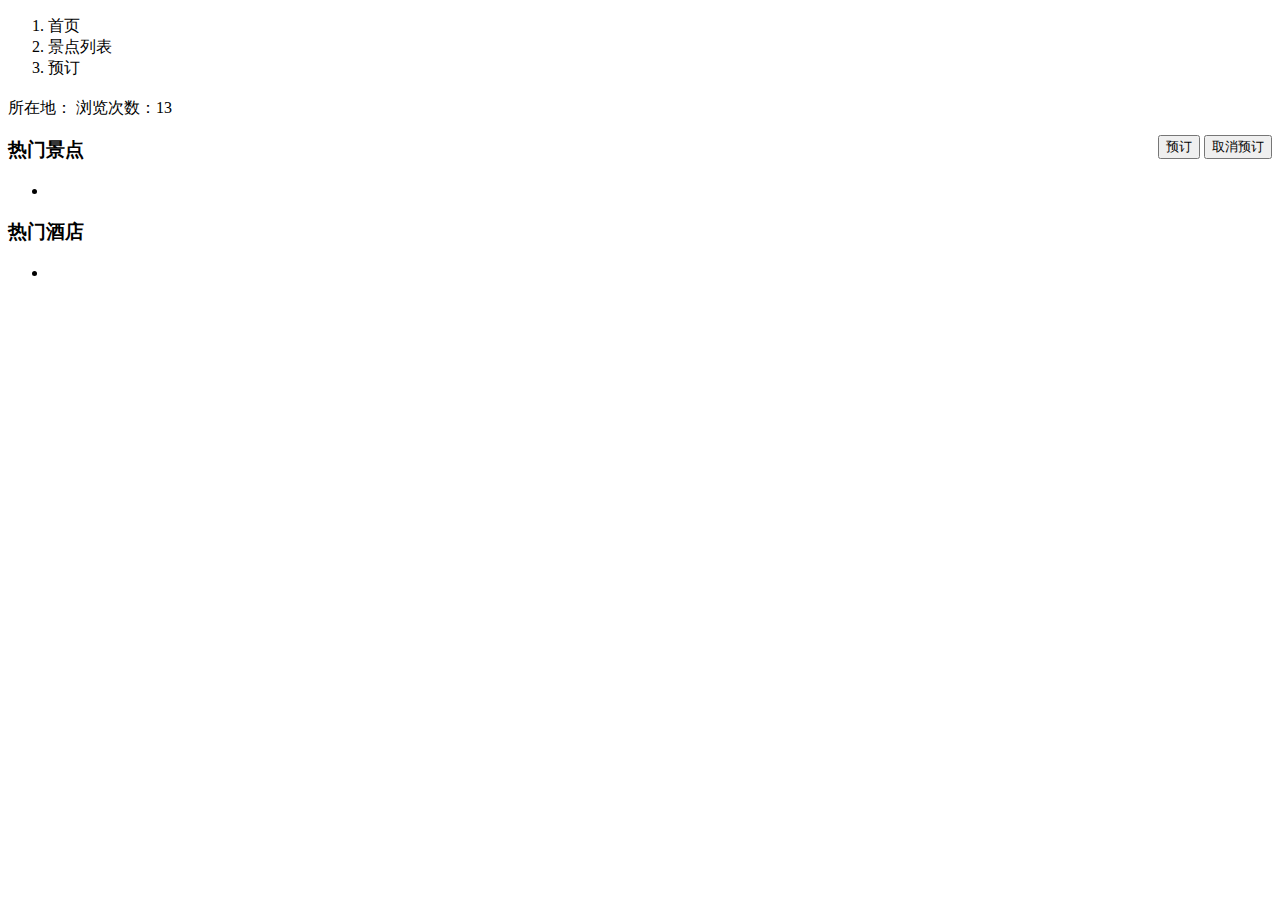
<file: target/classes/templates/reserve/reserve-attractions-details.html>
<!DOCTYPE html>
<html
        xmlns:layout="http://www.ultraq.net.nz/thymeleaf/layout" xmlns:th="http://www.thymeleaf.org"
        layout:decorate="~{base/layout}">

<div layout:fragment="content">
    <!--header wrapper end-->
    <!--med_tittle_section-->
    <div class="med_tittle_section">
        <div class="med_img_overlay"></div>
        <div class="container">
            <div class="row">
                <div class="col-lg-12 col-md-12 col-sm-12 col-xs-12">
                    <div class="med_tittle_cont_wrapper">
                        <div class="med_tittle_cont">
                            <ol class="breadcrumb">
                                <li><a th:href="@{/}">首页</a></li>
                                <li>景点列表</li>
                                <li>预订</li>
                            </ol>
                        </div>
                    </div>
                </div>
            </div>
        </div>
    </div>
    <!-- med_tittle_section End -->
    <!--service section start-->
    <div class="page-container">
        <div class="container">
            <div class="row med_toppadder50 med_bottompadder50">
                <div class="col-lg-9 col-md-9 col-sm-8 col-xs-12">
                    <div class="news-detail-box">
                        <h3 th:text="${attractions.name}"></h3>
                        <div class="author-info">
                            <span th:text="${#calendars.format(attractions.createDate,'yyyy-MM-dd')}"></span>
                            <span>所在地：<span th:text="${attractions.address}"></span></span>
                            <span>浏览次数：13</span>
                        </div>
                        <div class="news-detail-content">
                            <p th:text="${attractions.describe}">
                            </p>
                            <div align="right" style="float:right">
                                <button th:if="${flag == false}" th:onclick="cancelAttractionsReserve([[${attractions.id}]],'预订')"
                                        type="button" class="btn btn-default btn-info">预订
                                </button>
                                <button th:if="${flag == true }" th:onclick="cancelAttractionsReserve([[${attractions.id}]],'取消预订')"
                                        type="button" class="btn btn-default btn-info">
                                    取消预订
                                </button>
                            </div>
                        </div>
                    </div>

                </div>
                <div class="col-lg-3 col-md-3 col-sm-4 col-xs-12">
                    <div class="sider-card">
                        <div class="sider-card-header">
                            <h3>热门景点</h3>
                        </div>
                        <ul class="sider-list-model-a">
                            <li th:each="attractions:${top10Attractions}">
                                <a th:href="@{/reserve/attractionsDetailsUI(id=${attractions.id})}" th:text="${attractions.name}"></a>
                            </li>
                        </ul>
                    </div>
                    <div class="sider-card">
                        <div class="sider-card-header">
                            <h3>热门酒店</h3>
                        </div>
                        <ul class="sider-list-model-b">
                            <li th:each="hotel:${top10Hotel}">
                                <a th:href="@{/reserve/hotelDetailsUI(id=${hotel.id})}" th:text="${hotel.name}"></a>
                            </li>
                        </ul>
                    </div>
                </div>

            </div>
        </div>
    </div>
    <!--service section end-->
    <script th:inline="javascript">
        function cancelAttractionsReserve(id, str) {
            $.ajax({
                url: '/travel/reserve/cancelAttractionsReserve',
                data: {"id": id},
                type: 'post',
                async: false,
                dataType: 'json',
                success: function (result) {
                    if (result.code === 200) {
                        if(str == '预订'){
                            confirm(str + "成功!"); //在页面上弹出对话框
                            window.location.href = "/travel/reserve/reserveManageUI";
                        }else{
                            confirm(str + "成功!"); //在页面上弹出对话框
                            window.location.href = "/travel/reserve/reserveAttractionsListUI";
                        }
                    } else {
                        layer.open({
                            title: '错误提示',
                            content: result.message
                        });
                    }
                }
            })
        }
    </script>
</div>

</html>
</file>
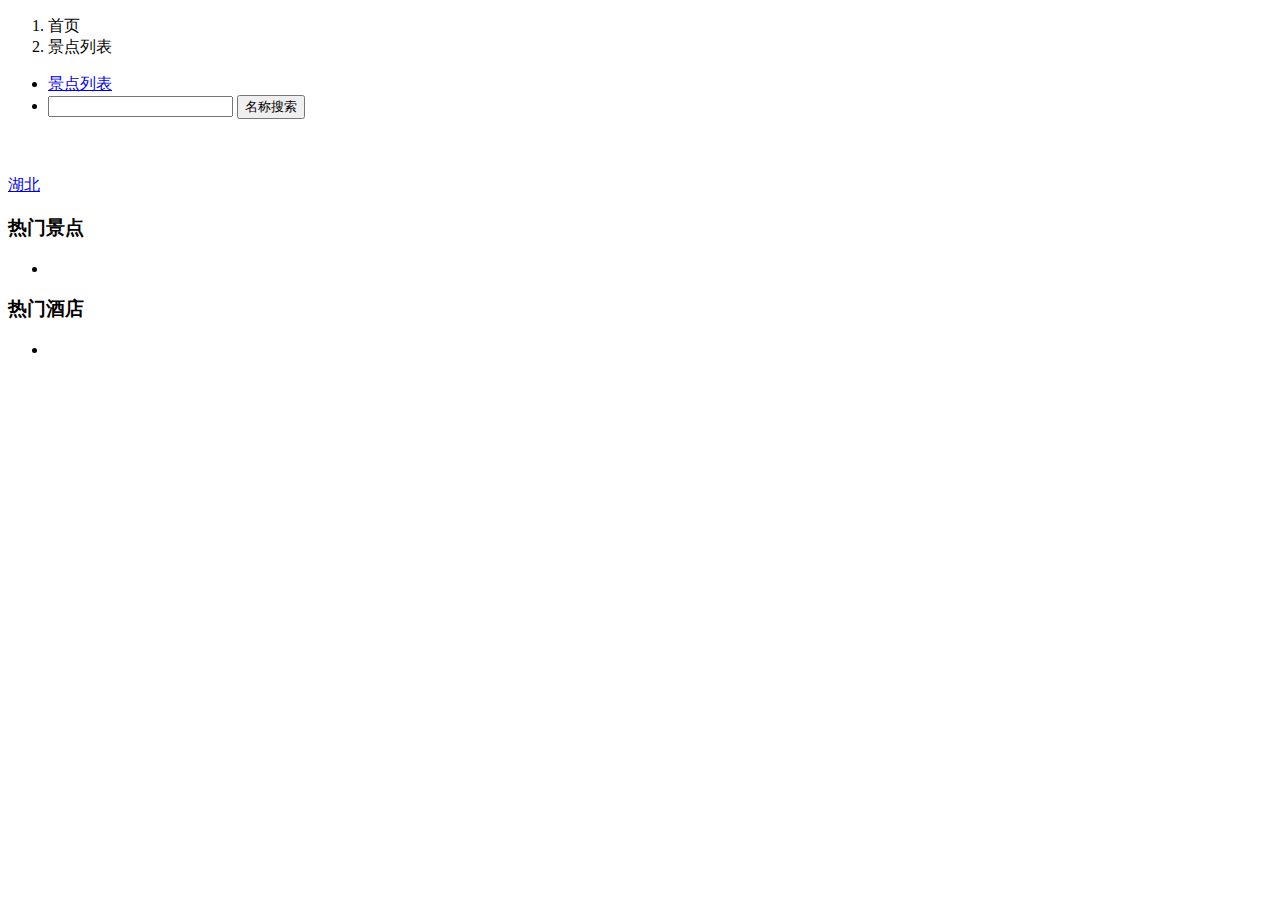
<file: target/classes/templates/reserve/reserve-attractions.html>
<!DOCTYPE html>
<html
        xmlns:layout="http://www.ultraq.net.nz/thymeleaf/layout" xmlns:th="http://www.thymeleaf.org"
        layout:decorate="~{base/layout}">

<div layout:fragment="content">

    <!--med_tittle_section-->
    <div class="med_tittle_section">
        <div class="med_img_overlay"></div>
        <div class="container">
            <div class="row">
                <div class="col-lg-12 col-md-12 col-sm-12 col-xs-12">
                    <div class="med_tittle_cont_wrapper">
                        <div class="med_tittle_cont">
                            <ol class="breadcrumb">
                                <li><a th:href="@{/}">首页</a></li>
                                <li>景点列表</li>
                            </ol>
                        </div>
                    </div>
                </div>
            </div>
        </div>
    </div>
    <!-- med_tittle_section End -->
    <!--service section start-->
    <div class="page-container">
        <div class="container">
            <div class="row med_toppadder50 med_bottompadder50">
                <div class="col-lg-9 col-md-9 col-sm-8 col-xs-12">
                    <div class="filter-type-box cy-tabs">
                        <ul class="nav nav-tabs mb-10">
                            <li class="active">
                                <a href="javascript:void(0);"><i class="fa"></i>景点列表</a>
                            </li>
                            <li class="pull-right">
                                <div class="search-tags">
                                    <form th:action="@{/reserve/reserveAttractionsListUI}" methed="post" name="search-form"  id="search-form" class="form-inline">
                                        <div class="input-group">
                                            <input type="text" name="searchName" th:value="${searchName}" class="form-control">
                                            <span class="input-group-btn">
                                                <input class="btn btn-info" type="submit" value="名称搜索"><i class="fa fa-search"></i>  </input>
                                            </span>
                                        </div>
                                    </form>
                                </div>
                            </li>
                        </ul>
                    </div>

                    <div th:each="attractions:${page.content}" class="cy-news-grid-item">
                        <div class="cy-news-thumbnail pull-left">
                            <a th:href="@{/reserve/attractionsDetailsUI(id=${attractions.id})}">
                                <img th:src="@{'/images/'+ ${attractions.image} +'.jpg'}"  class="image_fade" alt="">
                            </a>
                        </div>
                        <div class="cy-media-body">
                            <div class="cy-grid-body">
                                <h5><a th:href="@{/reserve/attractionsDetailsUI(id=${attractions.id})}" th:text="${attractions.name}"></a></h5>
                                <small th:text="${attractions.describe}">
                                </small>
                            </div>
                            <div class="cy-btm-info">
                                <div class="cy-btm-date" th:text="${attractions.address}"></div>
                                <div class="cy-btm-tags"><a href="javascript:void(0);">湖北</a></div>
                            </div>
                        </div>
                    </div>

                    <div th:insert="~{base/pageable}"></div>
                </div>

                <div class="col-lg-3 col-md-3 col-sm-4 col-xs-12">
                    <div class="sider-card">
                        <div class="sider-card-header">
                            <h3>热门景点</h3>
                        </div>
                        <ul class="sider-list-model-a">
                            <li th:each="attractions:${top10Attractions}">
                                <a th:href="@{/reserve/attractionsDetailsUI(id=${attractions.id})}" th:text="${attractions.name}"></a>
                            </li>
                        </ul>
                    </div>
                    <div class="sider-card">
                        <div class="sider-card-header">
                            <h3>热门酒店</h3>
                        </div>
                        <ul class="sider-list-model-b">
                            <li th:each="hotel:${top10Hotel}">
                                <a th:href="@{/reserve/hotelDetailsUI(id=${hotel.id})}" th:text="${hotel.name}"></a>
                            </li>
                        </ul>
                    </div>
                </div>
            </div>
        </div>
    </div>
    <!--service section end-->

    <script>
        $('.filter-type-box span a').click(function () {
            if ($(this).hasClass('active'))
                $(this).removeClass('active')
            else
                $(this).addClass('active')
        });
    </script>
</div>

</html>
</file>
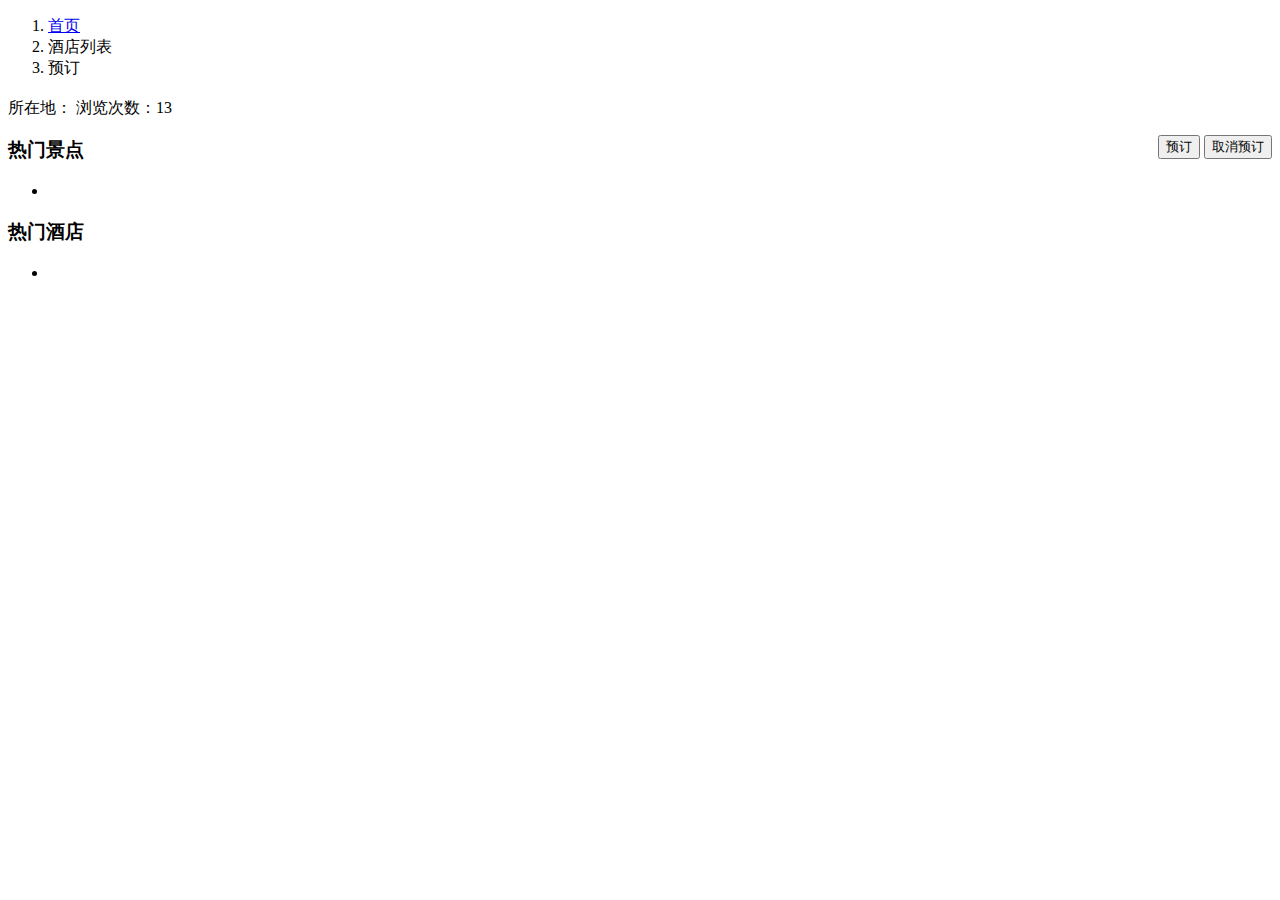
<file: target/classes/templates/reserve/reserve-hotel-details.html>
<!DOCTYPE html>
<html
        xmlns:layout="http://www.ultraq.net.nz/thymeleaf/layout" xmlns:th="http://www.thymeleaf.org"
        layout:decorate="~{base/layout}">
<div layout:fragment="content">
    <!--header wrapper end-->
    <!--med_tittle_section-->
    <div class="med_tittle_section">
        <div class="med_img_overlay"></div>
        <div class="container">
            <div class="row">
                <div class="col-lg-12 col-md-12 col-sm-12 col-xs-12">
                    <div class="med_tittle_cont_wrapper">
                        <div class="med_tittle_cont">
                            <ol class="breadcrumb">
                                <li><a href="index.html">首页</a></li>
                                <li>酒店列表</li>
                                <li>预订</li>
                            </ol>
                        </div>
                    </div>
                </div>
            </div>
        </div>
    </div>
    <!-- med_tittle_section End -->
    <!--service section start-->
    <div class="page-container">
        <div class="container">
            <div class="row med_toppadder50 med_bottompadder50">
                <div class="col-lg-9 col-md-9 col-sm-8 col-xs-12">
                    <div class="news-detail-box">
                        <h3 th:text="${hotel.name}"></h3>
                        <div class="author-info">
                            <span th:text="${#calendars.format(hotel.createDate,'yyyy-MM-dd')}"></span>
                            <span>所在地：<span th:text="${hotel.address}"></span></span>
                            <span>浏览次数：13</span>
                        </div>
                        <div class="news-detail-content">
                            <p th:text="${hotel.describe}">
                            </p>
                            <div align="right" style="float:right">
                                <button th:if="${flag == false}" th:onclick="cancelReserve([[${hotel.id}]],'预订')"
                                        type="button" class="btn btn-default btn-info">预订
                                </button>
                                <button th:if="${flag == true }" th:onclick="cancelReserve([[${hotel.id}]],'取消预订')"
                                        type="button" class="btn btn-default btn-info">
                                    取消预订
                                </button>
                            </div>
                        </div>
                    </div>

                </div>
                <div class="col-lg-3 col-md-3 col-sm-4 col-xs-12">
                    <div class="sider-card">
                        <div class="sider-card-header">
                            <h3>热门景点</h3>
                        </div>
                        <ul class="sider-list-model-a">
                            <li th:each="attractions:${top10Attractions}">
                                <a th:href="@{/reserve/attractionsDetailsUI(id=${attractions.id})}" th:text="${attractions.name}"></a>
                            </li>
                        </ul>
                    </div>
                    <div class="sider-card">
                        <div class="sider-card-header">
                            <h3>热门酒店</h3>
                        </div>
                        <ul class="sider-list-model-b">
                            <li th:each="hotel:${top10Hotel}">
                                <a th:href="@{/reserve/hotelDetailsUI(id=${hotel.id})}" th:text="${hotel.name}"></a>
                            </li>
                        </ul>
                    </div>
                </div>

            </div>
        </div>
    </div>
    <!--service section end-->
    <script th:inline="javascript">
        function cancelReserve(id, str) {
            var username = getCookie('username');
            if(username==""||username==null){
                alert("请先登录");
                window.location.href="/travel/loginUI";
            }else {
                $.ajax({
                    url: '/travel/reserve/cancelReserve',
                    data: {"id": id},
                    type: 'post',
                    dataType: 'json',
                    success: function (result) {
                        if (result.code === 200) {
                            if(str == '预订'){
                                confirm(str + "成功!"); //在页面上弹出对话框
                                window.location.href = "/travel/reserve/reserveManageUI";
                            }else{
                                confirm(str + "成功!"); //在页面上弹出对话框
                                window.location.href = "/travel/reserve/reserveHotelListUI";
                            }
                        } else {
                            layer.open({
                                title: '错误提示',
                                content: result.message
                            });
                        }
                    }
                })
            }
        }

        function getCookie(key) {
            var arr1 = document.cookie.split("; ");//由于cookie是通过一个分号+空格的形式串联起来的，所以这里需要先按分号空格截断,变成[name=Jack,pwd=123456,age=22]数组类型；
            for (var i = 0; i < arr1.length; i++) {
                var arr2 = arr1[i].split("=");//通过=截断，把name=Jack截断成[name,Jack]数组；
                if (arr2[0] == key) {
                    return decodeURI(arr2[1]);
                }
            }
        }
    </script>
</div>
</html>
</file>
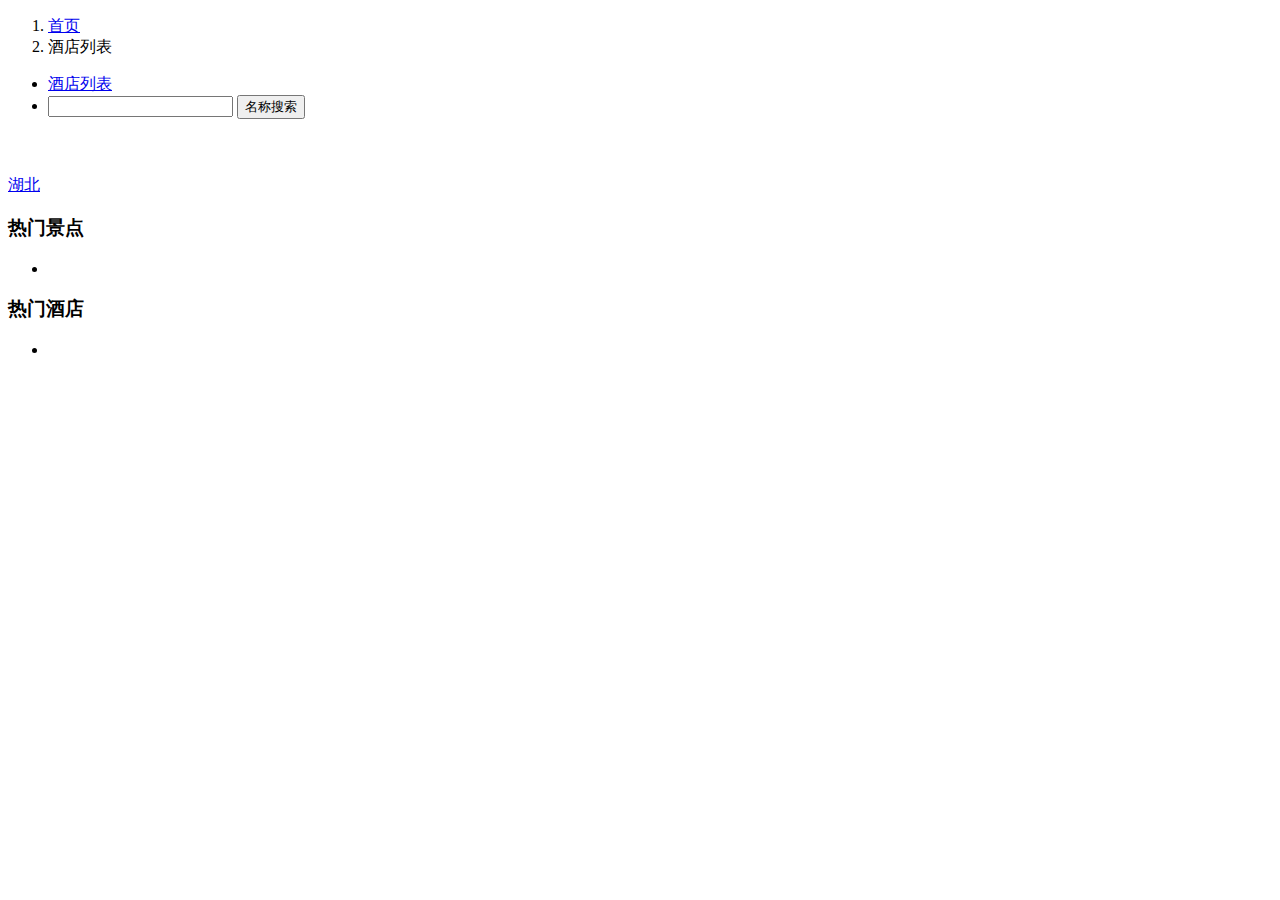
<file: target/classes/templates/reserve/reserve-hotel.html>
<!DOCTYPE html>
<html
        xmlns:layout="http://www.ultraq.net.nz/thymeleaf/layout" xmlns:th="http://www.thymeleaf.org"
        layout:decorate="~{base/layout}">
<div layout:fragment="content">

    <!--med_tittle_section-->
    <div class="med_tittle_section">
        <div class="med_img_overlay"></div>
        <div class="container">
            <div class="row">
                <div class="col-lg-12 col-md-12 col-sm-12 col-xs-12">
                    <div class="med_tittle_cont_wrapper">
                        <div class="med_tittle_cont">
                            <ol class="breadcrumb">
                                <li><a href="index.html">首页</a></li>
                                <li>酒店列表</li>
                            </ol>
                        </div>
                    </div>
                </div>
            </div>
        </div>
    </div>
    <!-- med_tittle_section End -->
    <!--service section start-->
    <div class="page-container">
        <div class="container">
            <div class="row med_toppadder50 med_bottompadder50">
                <div class="col-lg-9 col-md-9 col-sm-8 col-xs-12">
                    <div class="filter-type-box cy-tabs">
                        <ul class="nav nav-tabs mb-10">
                            <li class="active">
                                <a href="javascript:void(0);"><i class="fa"></i>酒店列表</a>
                            </li>
                            <li class="pull-right">
                                <div class="search-tags">
                                    <form th:action="@{/reserve/reserveHotelListUI}" methed="post" name="search-form"  id="search-form" class="form-inline">
                                        <div class="input-group">
                                            <input type="text" name="searchName" th:value="${searchName}" class="form-control">
                                            <span class="input-group-btn">
                                                <input class="btn btn-info" type="submit" value="名称搜索"><i class="fa fa-search"></i>  </input>
                                            </span>
                                        </div>
                                    </form>
                                </div>
                            </li>
                        </ul>
                    </div>

                    <div th:each="hotel:${page.content}" class="cy-news-grid-item">
                        <div class="cy-news-thumbnail pull-left">
                            <a th:href="@{/reserve/hotelDetailsUI(id=${hotel.id})}">
                                <img th:src="@{'/images/'+ ${hotel.image} +'.jpg'}" class="image_fade" alt="">
                            </a>
                        </div>
                        <div class="cy-media-body">
                            <div class="cy-grid-body">
                                <h5><a th:href="@{/reserve/hotelDetailsUI(id=${hotel.id})}" th:text="${hotel.name}"></a></h5>
                                <small th:text="${hotel.describe}">

                                </small>
                            </div>
                            <div class="cy-btm-info">
                                <div class="cy-btm-date" th:text="${hotel.address}"></div>
                                <div class="cy-btm-tags"><a href="javascript:void(0);">湖北</a></div>
                            </div>
                        </div>
                    </div>

                    <div th:insert="~{base/pageable}"></div>
                </div>

                <div class="col-lg-3 col-md-3 col-sm-4 col-xs-12">
                    <div class="sider-card">
                        <div class="sider-card-header">
                            <h3>热门景点</h3>
                        </div>
                        <ul class="sider-list-model-a">
                            <li th:each="attractions:${top10Attractions}">
                                <a th:href="@{/reserve/attractionsDetailsUI(id=${attractions.id})}" th:text="${attractions.name}"></a>
                            </li>
                        </ul>
                    </div>
                    <div class="sider-card">
                        <div class="sider-card-header">
                            <h3>热门酒店</h3>
                        </div>
                        <ul class="sider-list-model-b">
                            <li th:each="hotel:${top10Hotel}">
                                <a th:href="@{/reserve/hotelDetailsUI(id=${hotel.id})}" th:text="${hotel.name}"></a>
                            </li>
                        </ul>
                    </div>
                </div>
            </div>
        </div>
    </div>
    <!--service section end-->

    <!--js code-->
    <script>
        $('.filter-type-box span a').click(function () {
            if ($(this).hasClass('active'))
                $(this).removeClass('active')
            else
                $(this).addClass('active')
        });
    </script>
</div>
</html>
</file>
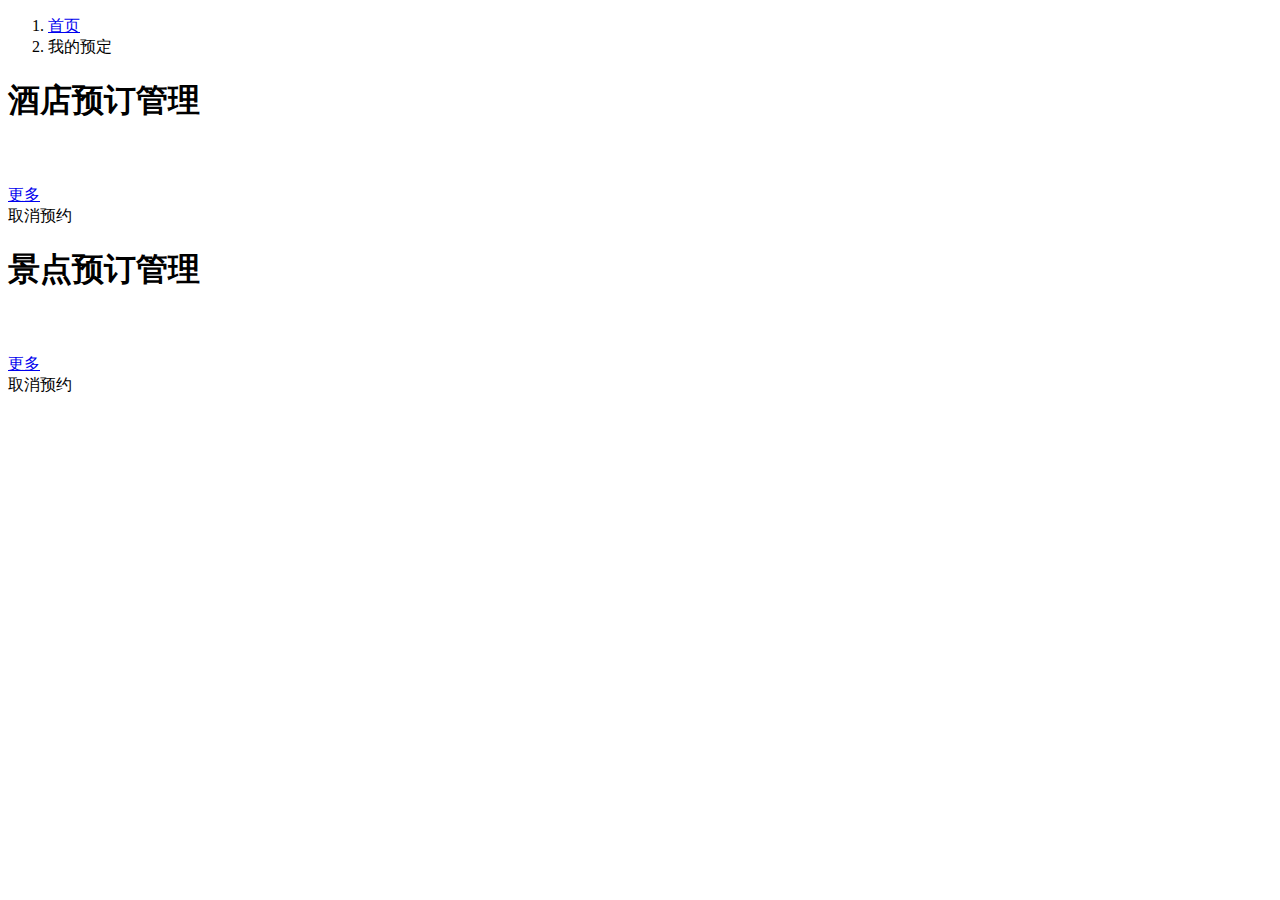
<file: target/classes/templates/reserve/reserve-user-manage.html>
<!DOCTYPE html>
<html
        xmlns:layout="http://www.ultraq.net.nz/thymeleaf/layout" xmlns:th="http://www.thymeleaf.org"
        layout:decorate="~{base/layout}">
<div layout:fragment="content">
    <div class="med_tittle_section">
        <div class="med_img_overlay"></div>
        <div class="container">
            <div class="row">
                <div class="col-lg-12 col-md-12 col-sm-12 col-xs-12">
                    <div class="med_tittle_cont_wrapper">
                        <div class="med_tittle_cont">
                            <ol class="breadcrumb">
                                <li><a href="index.html">首页</a></li>
                                <li>我的预定</li>
                            </ol>
                        </div>
                    </div>
                </div>
            </div>
        </div>
    </div>
    <!-- med_tittle_section End -->
    <!--service section start-->
    <div class="page-container">
        <div class="container">
            <div class="row med_toppadder50 med_bottompadder50">
                <div class="col-lg-12 col-md-12 col-sm-12 col-xs-12">
                    <h1>酒店预订管理</h1>
                    <div class="cy-news-grid-item" th:each="userHotel:${userHotelList}">
                        <div class="cy-ib-thumbnail pull-left">
                            <a th:href="@{/reserve/hotelDetailsUI(id=${userHotel.hotel.id})}">
                                <img th:src="@{'/images/'+ ${userHotel.hotel.image} +'.jpg'}" class="image_fade" alt="">
                            </a>
                        </div>
                        <div class="booklet-cont">
                            <h5><a th:href="@{/reserve/hotelDetailsUI(id=${userHotel.hotel.id})}"
                                   th:text="'酒店预约: ' + ${userHotel.hotel.name}"></a></h5>
                            <div class="cy-summary-intro">
                                <p th:text="${userHotel.hotel.describe}">
                                </p>
                                <a href="javascript:void(0);">更多</a>
                            </div>
                            <div class="text-right"><a th:onclick="cancelReserve([[${userHotel.hotel.id}]])"
                                                       class="btn btn-info btn-sm">取消预约</a>
                            </div>
                        </div>
                    </div>
                </div>
                <div class="col-lg-12 col-md-12 col-sm-12 col-xs-12">
                    <h1>景点预订管理</h1>
                    <div class="cy-news-grid-item" th:each="userAttractions:${userAttractionsList}">
                        <div class="cy-ib-thumbnail pull-left">
                            <a th:href="@{/reserve/attractionsDetailsUI(id=${userAttractions.attractions.id})}">
                                <img th:src="@{'/images/'+ ${userAttractions.attractions.image} +'.jpg'}" class="image_fade" alt="">
                            </a>
                        </div>
                        <div class="booklet-cont">
                            <h5><a th:href="@{/reserve/attractionsDetailsUI(id=${userAttractions.attractions.id})}"
                                   th:text="'景点预约: ' + ${userAttractions.attractions.name}"></a></h5>
                            <div class="cy-summary-intro">
                                <p th:text="${userAttractions.attractions.describe}">
                                </p>
                                <a href="javascript:void(0);">更多</a>
                            </div>
                            <div class="text-right"><a th:onclick="cancelAttractionsReserve([[${userAttractions.attractions.id}]])"
                                                       class="btn btn-info btn-sm">取消预约</a>
                            </div>
                        </div>
                    </div>
                </div>
            </div>
        </div>
    </div>
    <!--service section end-->
    <!--js code-->
    <!--main js files 所有可能用到的js-->
    <script th:src="@{/js/jquery_min.js}"></script>
    <script th:src="@{/js/bootstrap.min.js}"></script>
    <script th:src="@{/js/wow.min.js}"></script>
    <script th:src="@{/js/custom.js}"></script>
    <script th:src="@{/plugins/slider-pro/js/jquery.sliderPro.min.js}"></script>
    <script th:src="@{/plugins/owlcarousel/js/owl.carousel.min.js}"></script>
    <script th:src="@{/layer/layer.js}"></script>
    <script th:inline="javascript">

        function cancelReserve(id) {
            $.ajax({
                url: '/travel/reserve/cancelReserve',
                data: {"id": id},
                type: 'post',
                dataType: 'json',
                success: function (result) {
                    if (result.code === 200) {
                        window.location.reload();
                    } else {
                        layer.open({
                            title: '错误提示',
                            content: result.message
                        });
                    }
                }
            })
        }

        function cancelAttractionsReserve(id) {
            $.ajax({
                url: '/travel/reserve/cancelAttractionsReserve',
                data: {"id": id},
                type: 'post',
                dataType: 'json',
                success: function (result) {
                    if (result.code === 200) {
                        window.location.reload();
                    } else {
                        layer.open({
                            title: '错误提示',
                            content: result.message
                        });
                    }
                }
            })
        }

        $('.filter-type-box span a').click(function () {
            if ($(this).hasClass('active'))
                $(this).removeClass('active')
            else
                $(this).addClass('active')
        });
        $('.cy-summary-intro p').each(function () {
            var maxwidth = 260;
            var backup = $(this).html();
            var height_lg = $(this).parent().height();
            if ($(this).text().length > maxwidth) {
                $(this).text($(this).text().substring(0, maxwidth));
                $(this).html($(this).html() + '...');
                var backup_1 = $(this).html();
                var height_sm = $(this).parent().height();
                $(this).parent().css('height', height_sm);
            }
            var d_value = height_lg - height_sm;
            $(this).next().click(function () {
                if ($(this).html() == '更多') {
                    $(this).html('收起');
                    $(this).prev().html(backup);
                    $(this).parent().animate({height: '+=' + d_value + 'px'});
                } else {
                    $(this).html('更多');
                    $(this).prev().html(backup_1);
                    $(this).parent().animate({height: '-=' + d_value + 'px'});
                }
            })
        });
    </script>
</div>
</html>
</file>
